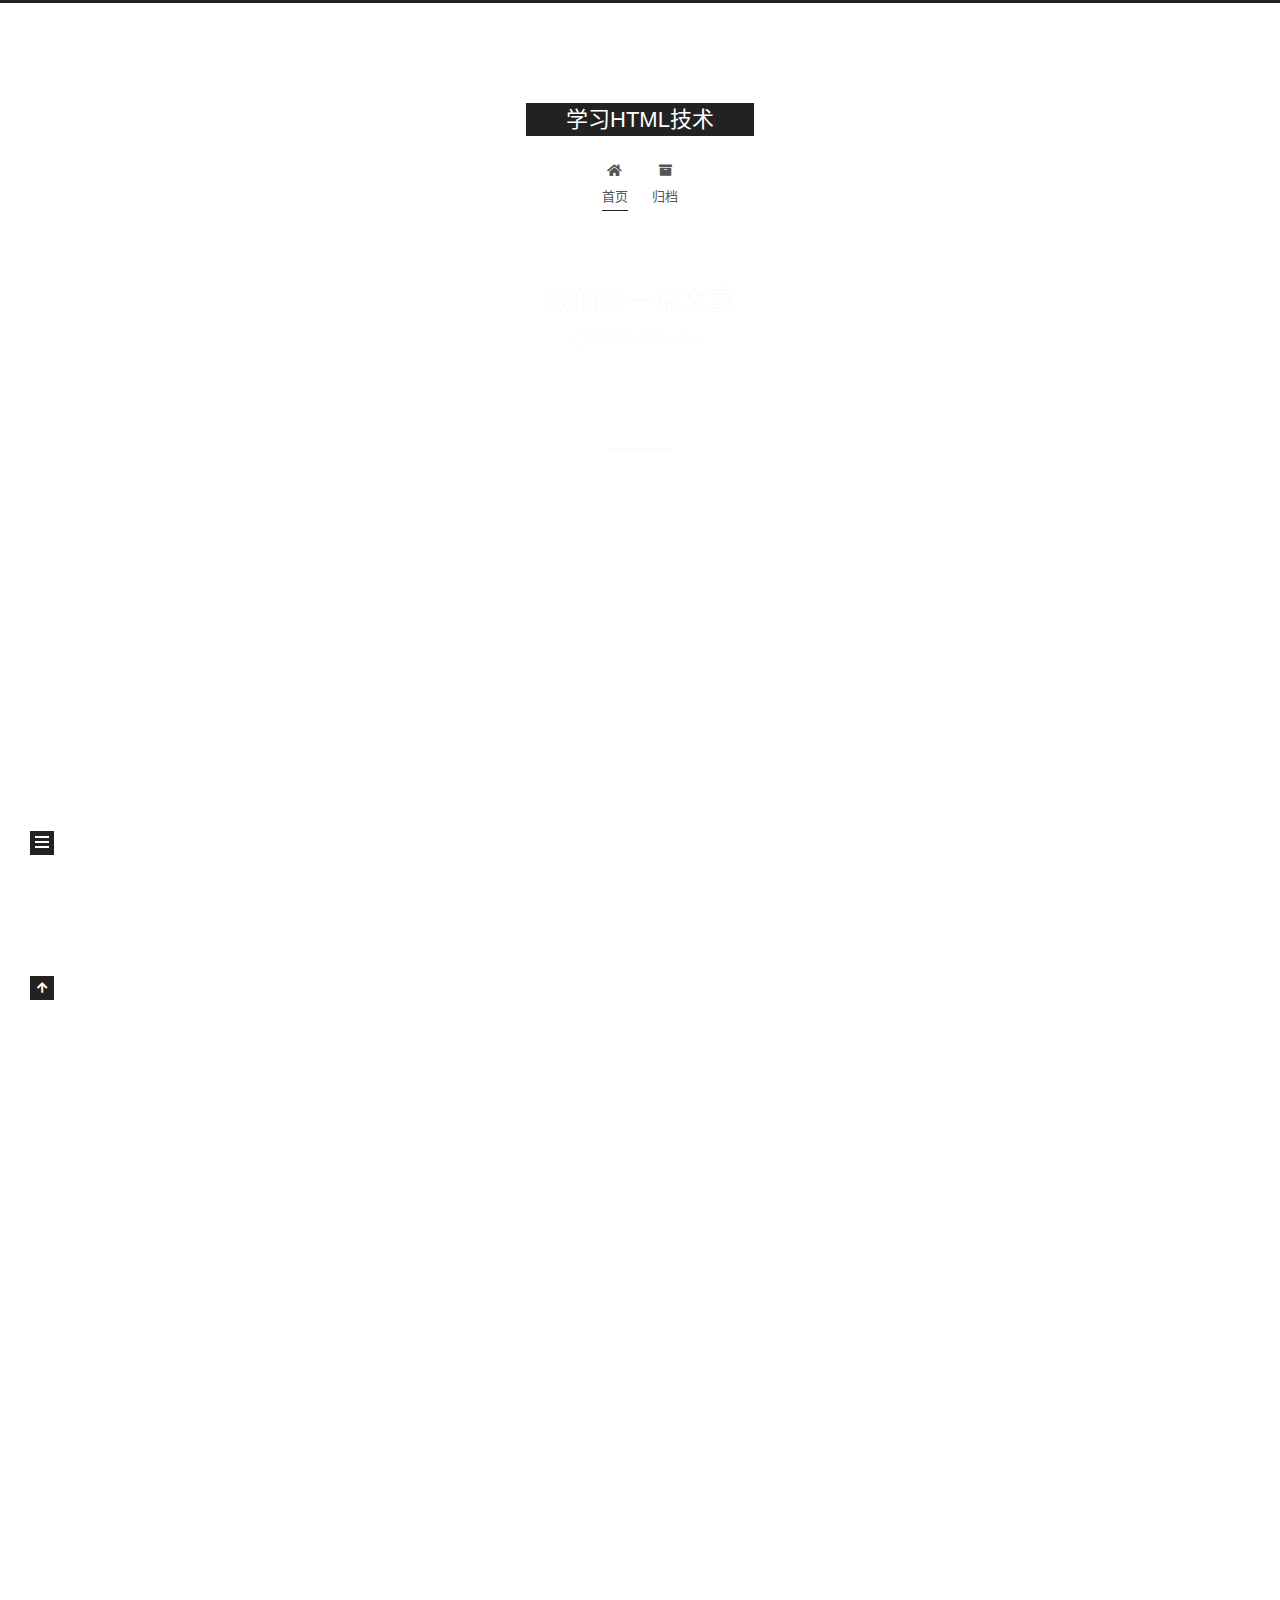
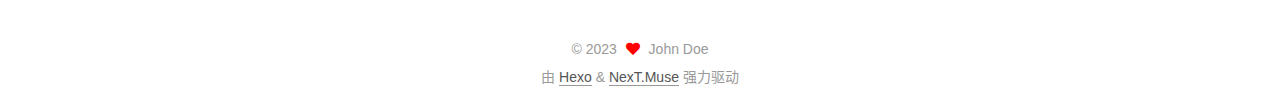
<file: index.html>
<!DOCTYPE html>
<html lang="zh-CN">
<head>
  <meta charset="UTF-8">
<meta name="viewport" content="width=device-width, initial-scale=1, maximum-scale=2">
<meta name="theme-color" content="#222">
<meta name="generator" content="Hexo 6.3.0">
  <link rel="apple-touch-icon" sizes="180x180" href="/images/apple-touch-icon-next.png">
  <link rel="icon" type="image/png" sizes="32x32" href="/images/favicon-32x32-next.png">
  <link rel="icon" type="image/png" sizes="16x16" href="/images/favicon-16x16-next.png">
  <link rel="mask-icon" href="/images/logo.svg" color="#222">

<link rel="stylesheet" href="/css/main.css">


<link rel="stylesheet" href="/lib/font-awesome/css/all.min.css">

<script id="hexo-configurations">
    var NexT = window.NexT || {};
    var CONFIG = {"hostname":"example.com","root":"/","scheme":"Muse","version":"7.8.0","exturl":false,"sidebar":{"position":"left","display":"post","padding":18,"offset":12,"onmobile":false},"copycode":{"enable":false,"show_result":false,"style":null},"back2top":{"enable":true,"sidebar":false,"scrollpercent":false},"bookmark":{"enable":false,"color":"#222","save":"auto"},"fancybox":false,"mediumzoom":false,"lazyload":false,"pangu":false,"comments":{"style":"tabs","active":null,"storage":true,"lazyload":false,"nav":null},"algolia":{"hits":{"per_page":10},"labels":{"input_placeholder":"Search for Posts","hits_empty":"We didn't find any results for the search: ${query}","hits_stats":"${hits} results found in ${time} ms"}},"localsearch":{"enable":false,"trigger":"auto","top_n_per_article":1,"unescape":false,"preload":false},"motion":{"enable":true,"async":false,"transition":{"post_block":"fadeIn","post_header":"slideDownIn","post_body":"slideDownIn","coll_header":"slideLeftIn","sidebar":"slideUpIn"}}};
  </script>

  <meta name="description" content="otaku">
<meta property="og:type" content="website">
<meta property="og:title" content="学习HTML技术">
<meta property="og:url" content="http://example.com/index.html">
<meta property="og:site_name" content="学习HTML技术">
<meta property="og:description" content="otaku">
<meta property="og:locale" content="zh_CN">
<meta property="article:author" content="John Doe">
<meta name="twitter:card" content="summary">

<link rel="canonical" href="http://example.com/">


<script id="page-configurations">
  // https://hexo.io/docs/variables.html
  CONFIG.page = {
    sidebar: "",
    isHome : true,
    isPost : false,
    lang   : 'zh-CN'
  };
</script>

  <title>学习HTML技术</title>
  






  <noscript>
  <style>
  .use-motion .brand,
  .use-motion .menu-item,
  .sidebar-inner,
  .use-motion .post-block,
  .use-motion .pagination,
  .use-motion .comments,
  .use-motion .post-header,
  .use-motion .post-body,
  .use-motion .collection-header { opacity: initial; }

  .use-motion .site-title,
  .use-motion .site-subtitle {
    opacity: initial;
    top: initial;
  }

  .use-motion .logo-line-before i { left: initial; }
  .use-motion .logo-line-after i { right: initial; }
  </style>
</noscript>

</head>

<body itemscope itemtype="http://schema.org/WebPage">
  <div class="container use-motion">
    <div class="headband"></div>

    <header class="header" itemscope itemtype="http://schema.org/WPHeader">
      <div class="header-inner"><div class="site-brand-container">
  <div class="site-nav-toggle">
    <div class="toggle" aria-label="切换导航栏">
      <span class="toggle-line toggle-line-first"></span>
      <span class="toggle-line toggle-line-middle"></span>
      <span class="toggle-line toggle-line-last"></span>
    </div>
  </div>

  <div class="site-meta">

    <a href="/" class="brand" rel="start">
      <span class="logo-line-before"><i></i></span>
      <h1 class="site-title">学习HTML技术</h1>
      <span class="logo-line-after"><i></i></span>
    </a>
  </div>

  <div class="site-nav-right">
    <div class="toggle popup-trigger">
    </div>
  </div>
</div>




<nav class="site-nav">
  <ul id="menu" class="main-menu menu">
        <li class="menu-item menu-item-home">

    <a href="/" rel="section"><i class="fa fa-home fa-fw"></i>首页</a>

  </li>
        <li class="menu-item menu-item-archives">

    <a href="/archives/" rel="section"><i class="fa fa-archive fa-fw"></i>归档</a>

  </li>
  </ul>
</nav>




</div>
    </header>

    
  <div class="back-to-top">
    <i class="fa fa-arrow-up"></i>
    <span>0%</span>
  </div>


    <main class="main">
      <div class="main-inner">
        <div class="content-wrap">
          

          <div class="content index posts-expand">
            
      
  
  
  <article itemscope itemtype="http://schema.org/Article" class="post-block" lang="zh-CN">
    <link itemprop="mainEntityOfPage" href="http://example.com/2023/10/11/%E6%88%91%E7%9A%84%E7%AC%AC%E4%B8%80%E7%AF%87%E6%96%87%E7%AB%A0/">

    <span hidden itemprop="author" itemscope itemtype="http://schema.org/Person">
      <meta itemprop="image" content="/images/avatar.gif">
      <meta itemprop="name" content="John Doe">
      <meta itemprop="description" content="otaku">
    </span>

    <span hidden itemprop="publisher" itemscope itemtype="http://schema.org/Organization">
      <meta itemprop="name" content="学习HTML技术">
    </span>
      <header class="post-header">
        <h2 class="post-title" itemprop="name headline">
          
            <a href="/2023/10/11/%E6%88%91%E7%9A%84%E7%AC%AC%E4%B8%80%E7%AF%87%E6%96%87%E7%AB%A0/" class="post-title-link" itemprop="url">我的第一篇文章</a>
        </h2>

        <div class="post-meta">
            <span class="post-meta-item">
              <span class="post-meta-item-icon">
                <i class="far fa-calendar"></i>
              </span>
              <span class="post-meta-item-text">发表于</span>

              <time title="创建时间：2023-10-11 00:49:36" itemprop="dateCreated datePublished" datetime="2023-10-11T00:49:36+08:00">2023-10-11</time>
            </span>

          

        </div>
      </header>

    
    
    
    <div class="post-body" itemprop="articleBody">

      
          
      
    </div>

    
    
    
      <footer class="post-footer">
        <div class="post-eof"></div>
      </footer>
  </article>
  
  
  

      
  
  
  <article itemscope itemtype="http://schema.org/Article" class="post-block" lang="zh-CN">
    <link itemprop="mainEntityOfPage" href="http://example.com/2023/10/10/hello-world/">

    <span hidden itemprop="author" itemscope itemtype="http://schema.org/Person">
      <meta itemprop="image" content="/images/avatar.gif">
      <meta itemprop="name" content="John Doe">
      <meta itemprop="description" content="otaku">
    </span>

    <span hidden itemprop="publisher" itemscope itemtype="http://schema.org/Organization">
      <meta itemprop="name" content="学习HTML技术">
    </span>
      <header class="post-header">
        <h2 class="post-title" itemprop="name headline">
          
            <a href="/2023/10/10/hello-world/" class="post-title-link" itemprop="url">Hello World</a>
        </h2>

        <div class="post-meta">
            <span class="post-meta-item">
              <span class="post-meta-item-icon">
                <i class="far fa-calendar"></i>
              </span>
              <span class="post-meta-item-text">发表于</span>

              <time title="创建时间：2023-10-10 18:17:44" itemprop="dateCreated datePublished" datetime="2023-10-10T18:17:44+08:00">2023-10-10</time>
            </span>

          

        </div>
      </header>

    
    
    
    <div class="post-body" itemprop="articleBody">

      
          <p>Welcome to <a target="_blank" rel="noopener" href="https://hexo.io/">Hexo</a>! This is your very first post. Check <a target="_blank" rel="noopener" href="https://hexo.io/docs/">documentation</a> for more info. If you get any problems when using Hexo, you can find the answer in <a target="_blank" rel="noopener" href="https://hexo.io/docs/troubleshooting.html">troubleshooting</a> or you can ask me on <a target="_blank" rel="noopener" href="https://github.com/hexojs/hexo/issues">GitHub</a>.</p>
<h2 id="Quick-Start"><a href="#Quick-Start" class="headerlink" title="Quick Start"></a>Quick Start</h2><h3 id="Create-a-new-post"><a href="#Create-a-new-post" class="headerlink" title="Create a new post"></a>Create a new post</h3><figure class="highlight bash"><table><tr><td class="gutter"><pre><span class="line">1</span><br></pre></td><td class="code"><pre><span class="line">$ hexo new <span class="string">&quot;My New Post&quot;</span></span><br></pre></td></tr></table></figure>

<p>More info: <a target="_blank" rel="noopener" href="https://hexo.io/docs/writing.html">Writing</a></p>
<h3 id="Run-server"><a href="#Run-server" class="headerlink" title="Run server"></a>Run server</h3><figure class="highlight bash"><table><tr><td class="gutter"><pre><span class="line">1</span><br></pre></td><td class="code"><pre><span class="line">$ hexo server</span><br></pre></td></tr></table></figure>

<p>More info: <a target="_blank" rel="noopener" href="https://hexo.io/docs/server.html">Server</a></p>
<h3 id="Generate-static-files"><a href="#Generate-static-files" class="headerlink" title="Generate static files"></a>Generate static files</h3><figure class="highlight bash"><table><tr><td class="gutter"><pre><span class="line">1</span><br></pre></td><td class="code"><pre><span class="line">$ hexo generate</span><br></pre></td></tr></table></figure>

<p>More info: <a target="_blank" rel="noopener" href="https://hexo.io/docs/generating.html">Generating</a></p>
<h3 id="Deploy-to-remote-sites"><a href="#Deploy-to-remote-sites" class="headerlink" title="Deploy to remote sites"></a>Deploy to remote sites</h3><figure class="highlight bash"><table><tr><td class="gutter"><pre><span class="line">1</span><br></pre></td><td class="code"><pre><span class="line">$ hexo deploy</span><br></pre></td></tr></table></figure>

<p>More info: <a target="_blank" rel="noopener" href="https://hexo.io/docs/one-command-deployment.html">Deployment</a></p>

      
    </div>

    
    
    
      <footer class="post-footer">
        <div class="post-eof"></div>
      </footer>
  </article>
  
  
  


  



          </div>
          

<script>
  window.addEventListener('tabs:register', () => {
    let { activeClass } = CONFIG.comments;
    if (CONFIG.comments.storage) {
      activeClass = localStorage.getItem('comments_active') || activeClass;
    }
    if (activeClass) {
      let activeTab = document.querySelector(`a[href="#comment-${activeClass}"]`);
      if (activeTab) {
        activeTab.click();
      }
    }
  });
  if (CONFIG.comments.storage) {
    window.addEventListener('tabs:click', event => {
      if (!event.target.matches('.tabs-comment .tab-content .tab-pane')) return;
      let commentClass = event.target.classList[1];
      localStorage.setItem('comments_active', commentClass);
    });
  }
</script>

        </div>
          
  
  <div class="toggle sidebar-toggle">
    <span class="toggle-line toggle-line-first"></span>
    <span class="toggle-line toggle-line-middle"></span>
    <span class="toggle-line toggle-line-last"></span>
  </div>

  <aside class="sidebar">
    <div class="sidebar-inner">

      <ul class="sidebar-nav motion-element">
        <li class="sidebar-nav-toc">
          文章目录
        </li>
        <li class="sidebar-nav-overview">
          站点概览
        </li>
      </ul>

      <!--noindex-->
      <div class="post-toc-wrap sidebar-panel">
      </div>
      <!--/noindex-->

      <div class="site-overview-wrap sidebar-panel">
        <div class="site-author motion-element" itemprop="author" itemscope itemtype="http://schema.org/Person">
  <p class="site-author-name" itemprop="name">John Doe</p>
  <div class="site-description" itemprop="description">otaku</div>
</div>
<div class="site-state-wrap motion-element">
  <nav class="site-state">
      <div class="site-state-item site-state-posts">
          <a href="/archives/">
        
          <span class="site-state-item-count">2</span>
          <span class="site-state-item-name">日志</span>
        </a>
      </div>
  </nav>
</div>



      </div>

    </div>
  </aside>
  <div id="sidebar-dimmer"></div>


      </div>
    </main>

    <footer class="footer">
      <div class="footer-inner">
        

        

<div class="copyright">
  
  &copy; 
  <span itemprop="copyrightYear">2023</span>
  <span class="with-love">
    <i class="fa fa-heart"></i>
  </span>
  <span class="author" itemprop="copyrightHolder">John Doe</span>
</div>
  <div class="powered-by">由 <a href="https://hexo.io/" class="theme-link" rel="noopener" target="_blank">Hexo</a> & <a href="https://muse.theme-next.org/" class="theme-link" rel="noopener" target="_blank">NexT.Muse</a> 强力驱动
  </div>

        








      </div>
    </footer>
  </div>

  
  <script src="/lib/anime.min.js"></script>
  <script src="/lib/velocity/velocity.min.js"></script>
  <script src="/lib/velocity/velocity.ui.min.js"></script>

<script src="/js/utils.js"></script>

<script src="/js/motion.js"></script>


<script src="/js/schemes/muse.js"></script>


<script src="/js/next-boot.js"></script>




  















  

  

</body>
</html>
</file>
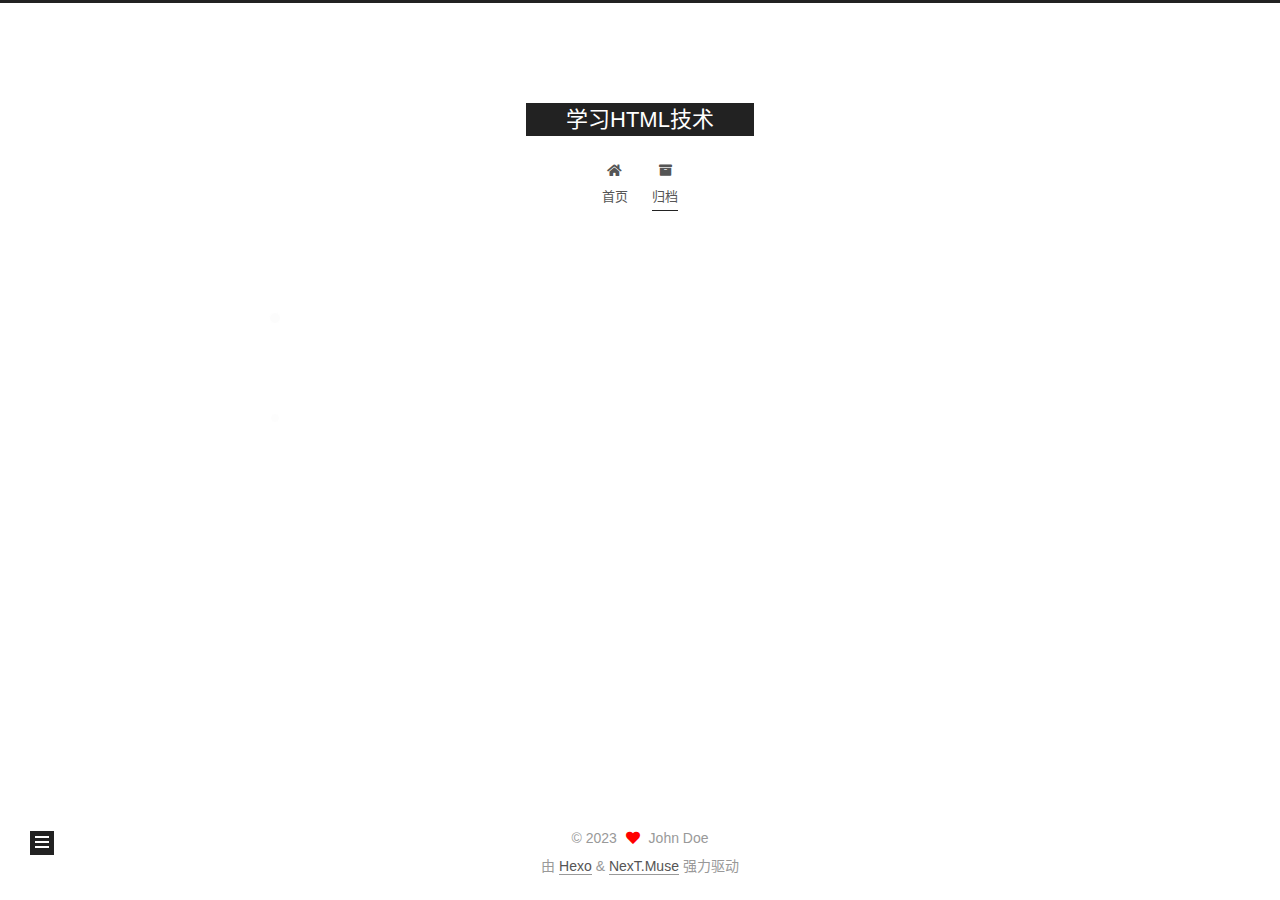
<file: archives/index.html>
<!DOCTYPE html>
<html lang="zh-CN">
<head>
  <meta charset="UTF-8">
<meta name="viewport" content="width=device-width, initial-scale=1, maximum-scale=2">
<meta name="theme-color" content="#222">
<meta name="generator" content="Hexo 6.3.0">
  <link rel="apple-touch-icon" sizes="180x180" href="/images/apple-touch-icon-next.png">
  <link rel="icon" type="image/png" sizes="32x32" href="/images/favicon-32x32-next.png">
  <link rel="icon" type="image/png" sizes="16x16" href="/images/favicon-16x16-next.png">
  <link rel="mask-icon" href="/images/logo.svg" color="#222">

<link rel="stylesheet" href="/css/main.css">


<link rel="stylesheet" href="/lib/font-awesome/css/all.min.css">

<script id="hexo-configurations">
    var NexT = window.NexT || {};
    var CONFIG = {"hostname":"example.com","root":"/","scheme":"Muse","version":"7.8.0","exturl":false,"sidebar":{"position":"left","display":"post","padding":18,"offset":12,"onmobile":false},"copycode":{"enable":false,"show_result":false,"style":null},"back2top":{"enable":true,"sidebar":false,"scrollpercent":false},"bookmark":{"enable":false,"color":"#222","save":"auto"},"fancybox":false,"mediumzoom":false,"lazyload":false,"pangu":false,"comments":{"style":"tabs","active":null,"storage":true,"lazyload":false,"nav":null},"algolia":{"hits":{"per_page":10},"labels":{"input_placeholder":"Search for Posts","hits_empty":"We didn't find any results for the search: ${query}","hits_stats":"${hits} results found in ${time} ms"}},"localsearch":{"enable":false,"trigger":"auto","top_n_per_article":1,"unescape":false,"preload":false},"motion":{"enable":true,"async":false,"transition":{"post_block":"fadeIn","post_header":"slideDownIn","post_body":"slideDownIn","coll_header":"slideLeftIn","sidebar":"slideUpIn"}}};
  </script>

  <meta name="description" content="otaku">
<meta property="og:type" content="website">
<meta property="og:title" content="学习HTML技术">
<meta property="og:url" content="http://example.com/archives/index.html">
<meta property="og:site_name" content="学习HTML技术">
<meta property="og:description" content="otaku">
<meta property="og:locale" content="zh_CN">
<meta property="article:author" content="John Doe">
<meta name="twitter:card" content="summary">

<link rel="canonical" href="http://example.com/archives/">


<script id="page-configurations">
  // https://hexo.io/docs/variables.html
  CONFIG.page = {
    sidebar: "",
    isHome : false,
    isPost : false,
    lang   : 'zh-CN'
  };
</script>

  <title>归档 | 学习HTML技术</title>
  






  <noscript>
  <style>
  .use-motion .brand,
  .use-motion .menu-item,
  .sidebar-inner,
  .use-motion .post-block,
  .use-motion .pagination,
  .use-motion .comments,
  .use-motion .post-header,
  .use-motion .post-body,
  .use-motion .collection-header { opacity: initial; }

  .use-motion .site-title,
  .use-motion .site-subtitle {
    opacity: initial;
    top: initial;
  }

  .use-motion .logo-line-before i { left: initial; }
  .use-motion .logo-line-after i { right: initial; }
  </style>
</noscript>

</head>

<body itemscope itemtype="http://schema.org/WebPage">
  <div class="container use-motion">
    <div class="headband"></div>

    <header class="header" itemscope itemtype="http://schema.org/WPHeader">
      <div class="header-inner"><div class="site-brand-container">
  <div class="site-nav-toggle">
    <div class="toggle" aria-label="切换导航栏">
      <span class="toggle-line toggle-line-first"></span>
      <span class="toggle-line toggle-line-middle"></span>
      <span class="toggle-line toggle-line-last"></span>
    </div>
  </div>

  <div class="site-meta">

    <a href="/" class="brand" rel="start">
      <span class="logo-line-before"><i></i></span>
      <h1 class="site-title">学习HTML技术</h1>
      <span class="logo-line-after"><i></i></span>
    </a>
  </div>

  <div class="site-nav-right">
    <div class="toggle popup-trigger">
    </div>
  </div>
</div>




<nav class="site-nav">
  <ul id="menu" class="main-menu menu">
        <li class="menu-item menu-item-home">

    <a href="/" rel="section"><i class="fa fa-home fa-fw"></i>首页</a>

  </li>
        <li class="menu-item menu-item-archives">

    <a href="/archives/" rel="section"><i class="fa fa-archive fa-fw"></i>归档</a>

  </li>
  </ul>
</nav>




</div>
    </header>

    
  <div class="back-to-top">
    <i class="fa fa-arrow-up"></i>
    <span>0%</span>
  </div>


    <main class="main">
      <div class="main-inner">
        <div class="content-wrap">
          

          <div class="content archive">
            

  
  
  
  <div class="post-block">
    <div class="posts-collapse">
      <div class="collection-title">
        <span class="collection-header">嗯..! 目前共计 1 篇日志。 继续努力。</span>
      </div>

      
    <div class="collection-year">
      <span class="collection-header">2023</span>
    </div>

  <article itemscope itemtype="http://schema.org/Article">
    <header class="post-header">

      <div class="post-meta">
        <time itemprop="dateCreated"
              datetime="2023-10-10T18:17:44+08:00"
              content="2023-10-10">
          10-10
        </time>
      </div>

      <div class="post-title">
          <a class="post-title-link" href="/2023/10/10/hello-world/" itemprop="url">
            <span itemprop="name">Hello World</span>
          </a>
      </div>

    </header>
  </article>


    </div>
  </div>
  
  
  

  



          </div>
          

<script>
  window.addEventListener('tabs:register', () => {
    let { activeClass } = CONFIG.comments;
    if (CONFIG.comments.storage) {
      activeClass = localStorage.getItem('comments_active') || activeClass;
    }
    if (activeClass) {
      let activeTab = document.querySelector(`a[href="#comment-${activeClass}"]`);
      if (activeTab) {
        activeTab.click();
      }
    }
  });
  if (CONFIG.comments.storage) {
    window.addEventListener('tabs:click', event => {
      if (!event.target.matches('.tabs-comment .tab-content .tab-pane')) return;
      let commentClass = event.target.classList[1];
      localStorage.setItem('comments_active', commentClass);
    });
  }
</script>

        </div>
          
  
  <div class="toggle sidebar-toggle">
    <span class="toggle-line toggle-line-first"></span>
    <span class="toggle-line toggle-line-middle"></span>
    <span class="toggle-line toggle-line-last"></span>
  </div>

  <aside class="sidebar">
    <div class="sidebar-inner">

      <ul class="sidebar-nav motion-element">
        <li class="sidebar-nav-toc">
          文章目录
        </li>
        <li class="sidebar-nav-overview">
          站点概览
        </li>
      </ul>

      <!--noindex-->
      <div class="post-toc-wrap sidebar-panel">
      </div>
      <!--/noindex-->

      <div class="site-overview-wrap sidebar-panel">
        <div class="site-author motion-element" itemprop="author" itemscope itemtype="http://schema.org/Person">
  <p class="site-author-name" itemprop="name">John Doe</p>
  <div class="site-description" itemprop="description">otaku</div>
</div>
<div class="site-state-wrap motion-element">
  <nav class="site-state">
      <div class="site-state-item site-state-posts">
          <a href="/archives/">
        
          <span class="site-state-item-count">1</span>
          <span class="site-state-item-name">日志</span>
        </a>
      </div>
  </nav>
</div>



      </div>

    </div>
  </aside>
  <div id="sidebar-dimmer"></div>


      </div>
    </main>

    <footer class="footer">
      <div class="footer-inner">
        

        

<div class="copyright">
  
  &copy; 
  <span itemprop="copyrightYear">2023</span>
  <span class="with-love">
    <i class="fa fa-heart"></i>
  </span>
  <span class="author" itemprop="copyrightHolder">John Doe</span>
</div>
  <div class="powered-by">由 <a href="https://hexo.io/" class="theme-link" rel="noopener" target="_blank">Hexo</a> & <a href="https://muse.theme-next.org/" class="theme-link" rel="noopener" target="_blank">NexT.Muse</a> 强力驱动
  </div>

        








      </div>
    </footer>
  </div>

  
  <script src="/lib/anime.min.js"></script>
  <script src="/lib/velocity/velocity.min.js"></script>
  <script src="/lib/velocity/velocity.ui.min.js"></script>

<script src="/js/utils.js"></script>

<script src="/js/motion.js"></script>


<script src="/js/schemes/muse.js"></script>


<script src="/js/next-boot.js"></script>




  















  

  

</body>
</html>
</file>
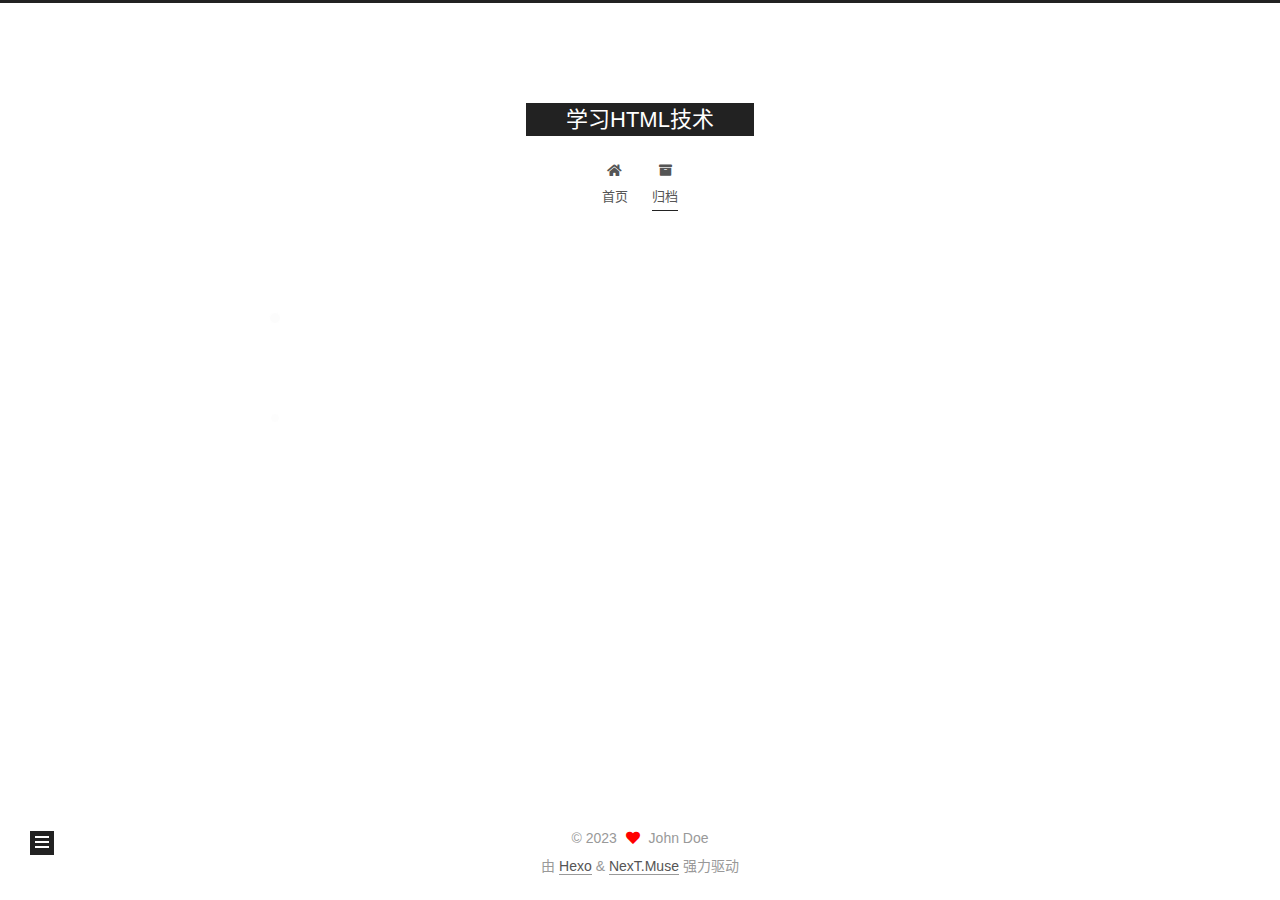
<file: archives/2023/index.html>
<!DOCTYPE html>
<html lang="zh-CN">
<head>
  <meta charset="UTF-8">
<meta name="viewport" content="width=device-width, initial-scale=1, maximum-scale=2">
<meta name="theme-color" content="#222">
<meta name="generator" content="Hexo 6.3.0">
  <link rel="apple-touch-icon" sizes="180x180" href="/images/apple-touch-icon-next.png">
  <link rel="icon" type="image/png" sizes="32x32" href="/images/favicon-32x32-next.png">
  <link rel="icon" type="image/png" sizes="16x16" href="/images/favicon-16x16-next.png">
  <link rel="mask-icon" href="/images/logo.svg" color="#222">

<link rel="stylesheet" href="/css/main.css">


<link rel="stylesheet" href="/lib/font-awesome/css/all.min.css">

<script id="hexo-configurations">
    var NexT = window.NexT || {};
    var CONFIG = {"hostname":"example.com","root":"/","scheme":"Muse","version":"7.8.0","exturl":false,"sidebar":{"position":"left","display":"post","padding":18,"offset":12,"onmobile":false},"copycode":{"enable":false,"show_result":false,"style":null},"back2top":{"enable":true,"sidebar":false,"scrollpercent":false},"bookmark":{"enable":false,"color":"#222","save":"auto"},"fancybox":false,"mediumzoom":false,"lazyload":false,"pangu":false,"comments":{"style":"tabs","active":null,"storage":true,"lazyload":false,"nav":null},"algolia":{"hits":{"per_page":10},"labels":{"input_placeholder":"Search for Posts","hits_empty":"We didn't find any results for the search: ${query}","hits_stats":"${hits} results found in ${time} ms"}},"localsearch":{"enable":false,"trigger":"auto","top_n_per_article":1,"unescape":false,"preload":false},"motion":{"enable":true,"async":false,"transition":{"post_block":"fadeIn","post_header":"slideDownIn","post_body":"slideDownIn","coll_header":"slideLeftIn","sidebar":"slideUpIn"}}};
  </script>

  <meta name="description" content="otaku">
<meta property="og:type" content="website">
<meta property="og:title" content="学习HTML技术">
<meta property="og:url" content="http://example.com/archives/2023/index.html">
<meta property="og:site_name" content="学习HTML技术">
<meta property="og:description" content="otaku">
<meta property="og:locale" content="zh_CN">
<meta property="article:author" content="John Doe">
<meta name="twitter:card" content="summary">

<link rel="canonical" href="http://example.com/archives/2023/">


<script id="page-configurations">
  // https://hexo.io/docs/variables.html
  CONFIG.page = {
    sidebar: "",
    isHome : false,
    isPost : false,
    lang   : 'zh-CN'
  };
</script>

  <title>归档 | 学习HTML技术</title>
  






  <noscript>
  <style>
  .use-motion .brand,
  .use-motion .menu-item,
  .sidebar-inner,
  .use-motion .post-block,
  .use-motion .pagination,
  .use-motion .comments,
  .use-motion .post-header,
  .use-motion .post-body,
  .use-motion .collection-header { opacity: initial; }

  .use-motion .site-title,
  .use-motion .site-subtitle {
    opacity: initial;
    top: initial;
  }

  .use-motion .logo-line-before i { left: initial; }
  .use-motion .logo-line-after i { right: initial; }
  </style>
</noscript>

</head>

<body itemscope itemtype="http://schema.org/WebPage">
  <div class="container use-motion">
    <div class="headband"></div>

    <header class="header" itemscope itemtype="http://schema.org/WPHeader">
      <div class="header-inner"><div class="site-brand-container">
  <div class="site-nav-toggle">
    <div class="toggle" aria-label="切换导航栏">
      <span class="toggle-line toggle-line-first"></span>
      <span class="toggle-line toggle-line-middle"></span>
      <span class="toggle-line toggle-line-last"></span>
    </div>
  </div>

  <div class="site-meta">

    <a href="/" class="brand" rel="start">
      <span class="logo-line-before"><i></i></span>
      <h1 class="site-title">学习HTML技术</h1>
      <span class="logo-line-after"><i></i></span>
    </a>
  </div>

  <div class="site-nav-right">
    <div class="toggle popup-trigger">
    </div>
  </div>
</div>




<nav class="site-nav">
  <ul id="menu" class="main-menu menu">
        <li class="menu-item menu-item-home">

    <a href="/" rel="section"><i class="fa fa-home fa-fw"></i>首页</a>

  </li>
        <li class="menu-item menu-item-archives">

    <a href="/archives/" rel="section"><i class="fa fa-archive fa-fw"></i>归档</a>

  </li>
  </ul>
</nav>




</div>
    </header>

    
  <div class="back-to-top">
    <i class="fa fa-arrow-up"></i>
    <span>0%</span>
  </div>


    <main class="main">
      <div class="main-inner">
        <div class="content-wrap">
          

          <div class="content archive">
            

  
  
  
  <div class="post-block">
    <div class="posts-collapse">
      <div class="collection-title">
        <span class="collection-header">嗯..! 目前共计 2 篇日志。 继续努力。</span>
      </div>

      
    <div class="collection-year">
      <span class="collection-header">2023</span>
    </div>

  <article itemscope itemtype="http://schema.org/Article">
    <header class="post-header">

      <div class="post-meta">
        <time itemprop="dateCreated"
              datetime="2023-10-11T00:49:36+08:00"
              content="2023-10-11">
          10-11
        </time>
      </div>

      <div class="post-title">
          <a class="post-title-link" href="/2023/10/11/%E6%88%91%E7%9A%84%E7%AC%AC%E4%B8%80%E7%AF%87%E6%96%87%E7%AB%A0/" itemprop="url">
            <span itemprop="name">我的第一篇文章</span>
          </a>
      </div>

    </header>
  </article>

  <article itemscope itemtype="http://schema.org/Article">
    <header class="post-header">

      <div class="post-meta">
        <time itemprop="dateCreated"
              datetime="2023-10-10T18:17:44+08:00"
              content="2023-10-10">
          10-10
        </time>
      </div>

      <div class="post-title">
          <a class="post-title-link" href="/2023/10/10/hello-world/" itemprop="url">
            <span itemprop="name">Hello World</span>
          </a>
      </div>

    </header>
  </article>


    </div>
  </div>
  
  
  

  



          </div>
          

<script>
  window.addEventListener('tabs:register', () => {
    let { activeClass } = CONFIG.comments;
    if (CONFIG.comments.storage) {
      activeClass = localStorage.getItem('comments_active') || activeClass;
    }
    if (activeClass) {
      let activeTab = document.querySelector(`a[href="#comment-${activeClass}"]`);
      if (activeTab) {
        activeTab.click();
      }
    }
  });
  if (CONFIG.comments.storage) {
    window.addEventListener('tabs:click', event => {
      if (!event.target.matches('.tabs-comment .tab-content .tab-pane')) return;
      let commentClass = event.target.classList[1];
      localStorage.setItem('comments_active', commentClass);
    });
  }
</script>

        </div>
          
  
  <div class="toggle sidebar-toggle">
    <span class="toggle-line toggle-line-first"></span>
    <span class="toggle-line toggle-line-middle"></span>
    <span class="toggle-line toggle-line-last"></span>
  </div>

  <aside class="sidebar">
    <div class="sidebar-inner">

      <ul class="sidebar-nav motion-element">
        <li class="sidebar-nav-toc">
          文章目录
        </li>
        <li class="sidebar-nav-overview">
          站点概览
        </li>
      </ul>

      <!--noindex-->
      <div class="post-toc-wrap sidebar-panel">
      </div>
      <!--/noindex-->

      <div class="site-overview-wrap sidebar-panel">
        <div class="site-author motion-element" itemprop="author" itemscope itemtype="http://schema.org/Person">
  <p class="site-author-name" itemprop="name">John Doe</p>
  <div class="site-description" itemprop="description">otaku</div>
</div>
<div class="site-state-wrap motion-element">
  <nav class="site-state">
      <div class="site-state-item site-state-posts">
          <a href="/archives/">
        
          <span class="site-state-item-count">2</span>
          <span class="site-state-item-name">日志</span>
        </a>
      </div>
  </nav>
</div>



      </div>

    </div>
  </aside>
  <div id="sidebar-dimmer"></div>


      </div>
    </main>

    <footer class="footer">
      <div class="footer-inner">
        

        

<div class="copyright">
  
  &copy; 
  <span itemprop="copyrightYear">2023</span>
  <span class="with-love">
    <i class="fa fa-heart"></i>
  </span>
  <span class="author" itemprop="copyrightHolder">John Doe</span>
</div>
  <div class="powered-by">由 <a href="https://hexo.io/" class="theme-link" rel="noopener" target="_blank">Hexo</a> & <a href="https://muse.theme-next.org/" class="theme-link" rel="noopener" target="_blank">NexT.Muse</a> 强力驱动
  </div>

        








      </div>
    </footer>
  </div>

  
  <script src="/lib/anime.min.js"></script>
  <script src="/lib/velocity/velocity.min.js"></script>
  <script src="/lib/velocity/velocity.ui.min.js"></script>

<script src="/js/utils.js"></script>

<script src="/js/motion.js"></script>


<script src="/js/schemes/muse.js"></script>


<script src="/js/next-boot.js"></script>




  















  

  

</body>
</html>
</file>
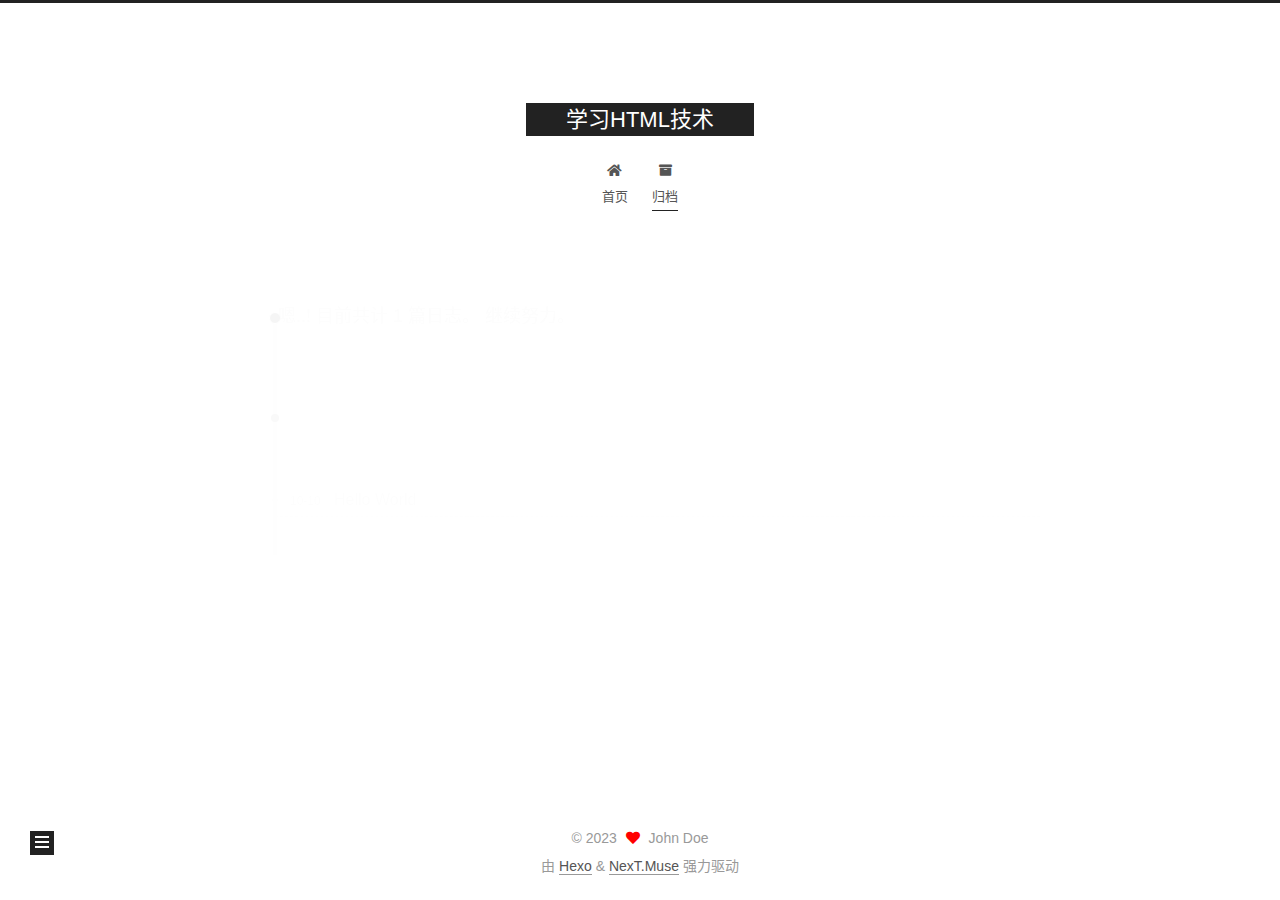
<file: archives/2023/10/index.html>
<!DOCTYPE html>
<html lang="zh-CN">
<head>
  <meta charset="UTF-8">
<meta name="viewport" content="width=device-width, initial-scale=1, maximum-scale=2">
<meta name="theme-color" content="#222">
<meta name="generator" content="Hexo 6.3.0">
  <link rel="apple-touch-icon" sizes="180x180" href="/images/apple-touch-icon-next.png">
  <link rel="icon" type="image/png" sizes="32x32" href="/images/favicon-32x32-next.png">
  <link rel="icon" type="image/png" sizes="16x16" href="/images/favicon-16x16-next.png">
  <link rel="mask-icon" href="/images/logo.svg" color="#222">

<link rel="stylesheet" href="/css/main.css">


<link rel="stylesheet" href="/lib/font-awesome/css/all.min.css">

<script id="hexo-configurations">
    var NexT = window.NexT || {};
    var CONFIG = {"hostname":"example.com","root":"/","scheme":"Muse","version":"7.8.0","exturl":false,"sidebar":{"position":"left","display":"post","padding":18,"offset":12,"onmobile":false},"copycode":{"enable":false,"show_result":false,"style":null},"back2top":{"enable":true,"sidebar":false,"scrollpercent":false},"bookmark":{"enable":false,"color":"#222","save":"auto"},"fancybox":false,"mediumzoom":false,"lazyload":false,"pangu":false,"comments":{"style":"tabs","active":null,"storage":true,"lazyload":false,"nav":null},"algolia":{"hits":{"per_page":10},"labels":{"input_placeholder":"Search for Posts","hits_empty":"We didn't find any results for the search: ${query}","hits_stats":"${hits} results found in ${time} ms"}},"localsearch":{"enable":false,"trigger":"auto","top_n_per_article":1,"unescape":false,"preload":false},"motion":{"enable":true,"async":false,"transition":{"post_block":"fadeIn","post_header":"slideDownIn","post_body":"slideDownIn","coll_header":"slideLeftIn","sidebar":"slideUpIn"}}};
  </script>

  <meta name="description" content="otaku">
<meta property="og:type" content="website">
<meta property="og:title" content="学习HTML技术">
<meta property="og:url" content="http://example.com/archives/2023/10/index.html">
<meta property="og:site_name" content="学习HTML技术">
<meta property="og:description" content="otaku">
<meta property="og:locale" content="zh_CN">
<meta property="article:author" content="John Doe">
<meta name="twitter:card" content="summary">

<link rel="canonical" href="http://example.com/archives/2023/10/">


<script id="page-configurations">
  // https://hexo.io/docs/variables.html
  CONFIG.page = {
    sidebar: "",
    isHome : false,
    isPost : false,
    lang   : 'zh-CN'
  };
</script>

  <title>归档 | 学习HTML技术</title>
  






  <noscript>
  <style>
  .use-motion .brand,
  .use-motion .menu-item,
  .sidebar-inner,
  .use-motion .post-block,
  .use-motion .pagination,
  .use-motion .comments,
  .use-motion .post-header,
  .use-motion .post-body,
  .use-motion .collection-header { opacity: initial; }

  .use-motion .site-title,
  .use-motion .site-subtitle {
    opacity: initial;
    top: initial;
  }

  .use-motion .logo-line-before i { left: initial; }
  .use-motion .logo-line-after i { right: initial; }
  </style>
</noscript>

</head>

<body itemscope itemtype="http://schema.org/WebPage">
  <div class="container use-motion">
    <div class="headband"></div>

    <header class="header" itemscope itemtype="http://schema.org/WPHeader">
      <div class="header-inner"><div class="site-brand-container">
  <div class="site-nav-toggle">
    <div class="toggle" aria-label="切换导航栏">
      <span class="toggle-line toggle-line-first"></span>
      <span class="toggle-line toggle-line-middle"></span>
      <span class="toggle-line toggle-line-last"></span>
    </div>
  </div>

  <div class="site-meta">

    <a href="/" class="brand" rel="start">
      <span class="logo-line-before"><i></i></span>
      <h1 class="site-title">学习HTML技术</h1>
      <span class="logo-line-after"><i></i></span>
    </a>
  </div>

  <div class="site-nav-right">
    <div class="toggle popup-trigger">
    </div>
  </div>
</div>




<nav class="site-nav">
  <ul id="menu" class="main-menu menu">
        <li class="menu-item menu-item-home">

    <a href="/" rel="section"><i class="fa fa-home fa-fw"></i>首页</a>

  </li>
        <li class="menu-item menu-item-archives">

    <a href="/archives/" rel="section"><i class="fa fa-archive fa-fw"></i>归档</a>

  </li>
  </ul>
</nav>




</div>
    </header>

    
  <div class="back-to-top">
    <i class="fa fa-arrow-up"></i>
    <span>0%</span>
  </div>


    <main class="main">
      <div class="main-inner">
        <div class="content-wrap">
          

          <div class="content archive">
            

  
  
  
  <div class="post-block">
    <div class="posts-collapse">
      <div class="collection-title">
        <span class="collection-header">嗯..! 目前共计 1 篇日志。 继续努力。</span>
      </div>

      
    <div class="collection-year">
      <span class="collection-header">2023</span>
    </div>

  <article itemscope itemtype="http://schema.org/Article">
    <header class="post-header">

      <div class="post-meta">
        <time itemprop="dateCreated"
              datetime="2023-10-10T18:17:44+08:00"
              content="2023-10-10">
          10-10
        </time>
      </div>

      <div class="post-title">
          <a class="post-title-link" href="/2023/10/10/hello-world/" itemprop="url">
            <span itemprop="name">Hello World</span>
          </a>
      </div>

    </header>
  </article>


    </div>
  </div>
  
  
  

  



          </div>
          

<script>
  window.addEventListener('tabs:register', () => {
    let { activeClass } = CONFIG.comments;
    if (CONFIG.comments.storage) {
      activeClass = localStorage.getItem('comments_active') || activeClass;
    }
    if (activeClass) {
      let activeTab = document.querySelector(`a[href="#comment-${activeClass}"]`);
      if (activeTab) {
        activeTab.click();
      }
    }
  });
  if (CONFIG.comments.storage) {
    window.addEventListener('tabs:click', event => {
      if (!event.target.matches('.tabs-comment .tab-content .tab-pane')) return;
      let commentClass = event.target.classList[1];
      localStorage.setItem('comments_active', commentClass);
    });
  }
</script>

        </div>
          
  
  <div class="toggle sidebar-toggle">
    <span class="toggle-line toggle-line-first"></span>
    <span class="toggle-line toggle-line-middle"></span>
    <span class="toggle-line toggle-line-last"></span>
  </div>

  <aside class="sidebar">
    <div class="sidebar-inner">

      <ul class="sidebar-nav motion-element">
        <li class="sidebar-nav-toc">
          文章目录
        </li>
        <li class="sidebar-nav-overview">
          站点概览
        </li>
      </ul>

      <!--noindex-->
      <div class="post-toc-wrap sidebar-panel">
      </div>
      <!--/noindex-->

      <div class="site-overview-wrap sidebar-panel">
        <div class="site-author motion-element" itemprop="author" itemscope itemtype="http://schema.org/Person">
  <p class="site-author-name" itemprop="name">John Doe</p>
  <div class="site-description" itemprop="description">otaku</div>
</div>
<div class="site-state-wrap motion-element">
  <nav class="site-state">
      <div class="site-state-item site-state-posts">
          <a href="/archives/">
        
          <span class="site-state-item-count">1</span>
          <span class="site-state-item-name">日志</span>
        </a>
      </div>
  </nav>
</div>



      </div>

    </div>
  </aside>
  <div id="sidebar-dimmer"></div>


      </div>
    </main>

    <footer class="footer">
      <div class="footer-inner">
        

        

<div class="copyright">
  
  &copy; 
  <span itemprop="copyrightYear">2023</span>
  <span class="with-love">
    <i class="fa fa-heart"></i>
  </span>
  <span class="author" itemprop="copyrightHolder">John Doe</span>
</div>
  <div class="powered-by">由 <a href="https://hexo.io/" class="theme-link" rel="noopener" target="_blank">Hexo</a> & <a href="https://muse.theme-next.org/" class="theme-link" rel="noopener" target="_blank">NexT.Muse</a> 强力驱动
  </div>

        








      </div>
    </footer>
  </div>

  
  <script src="/lib/anime.min.js"></script>
  <script src="/lib/velocity/velocity.min.js"></script>
  <script src="/lib/velocity/velocity.ui.min.js"></script>

<script src="/js/utils.js"></script>

<script src="/js/motion.js"></script>


<script src="/js/schemes/muse.js"></script>


<script src="/js/next-boot.js"></script>




  















  

  

</body>
</html>
</file>
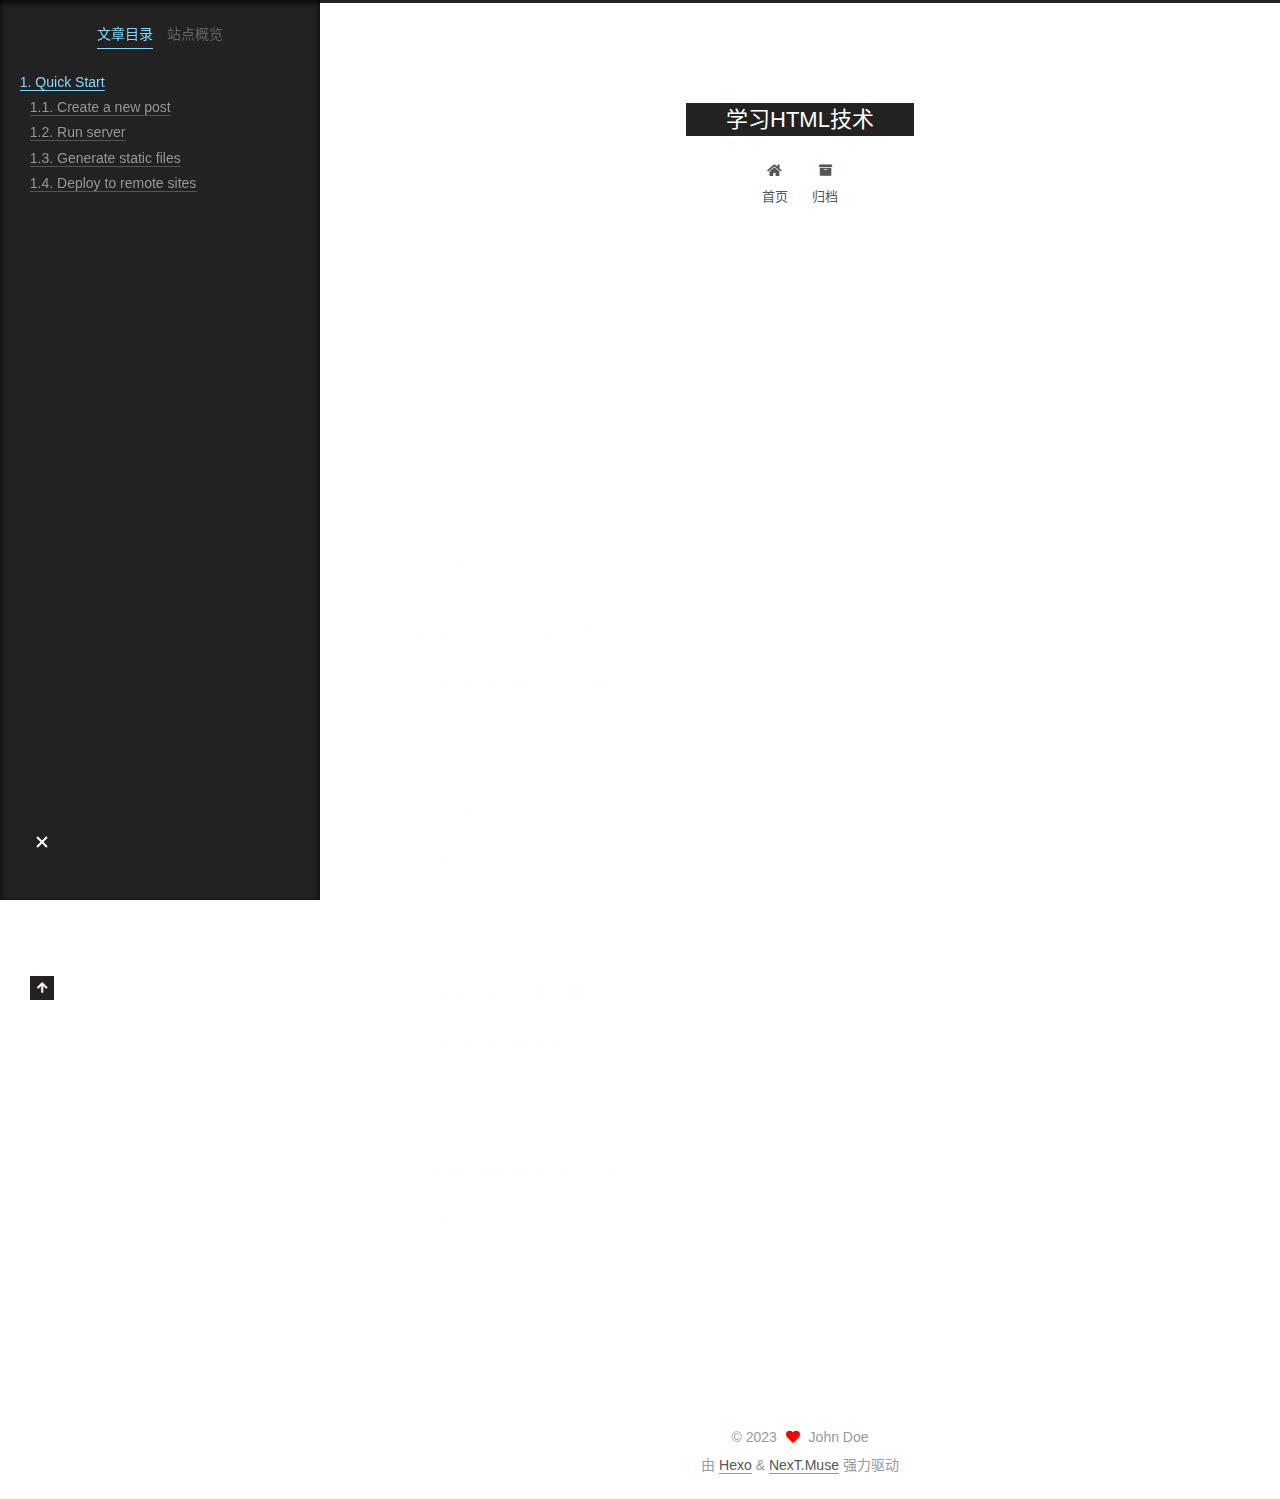
<file: 2023/10/10/hello-world/index.html>
<!DOCTYPE html>
<html lang="zh-CN">
<head>
  <meta charset="UTF-8">
<meta name="viewport" content="width=device-width, initial-scale=1, maximum-scale=2">
<meta name="theme-color" content="#222">
<meta name="generator" content="Hexo 6.3.0">
  <link rel="apple-touch-icon" sizes="180x180" href="/images/apple-touch-icon-next.png">
  <link rel="icon" type="image/png" sizes="32x32" href="/images/favicon-32x32-next.png">
  <link rel="icon" type="image/png" sizes="16x16" href="/images/favicon-16x16-next.png">
  <link rel="mask-icon" href="/images/logo.svg" color="#222">

<link rel="stylesheet" href="/css/main.css">


<link rel="stylesheet" href="/lib/font-awesome/css/all.min.css">

<script id="hexo-configurations">
    var NexT = window.NexT || {};
    var CONFIG = {"hostname":"example.com","root":"/","scheme":"Muse","version":"7.8.0","exturl":false,"sidebar":{"position":"left","display":"post","padding":18,"offset":12,"onmobile":false},"copycode":{"enable":false,"show_result":false,"style":null},"back2top":{"enable":true,"sidebar":false,"scrollpercent":false},"bookmark":{"enable":false,"color":"#222","save":"auto"},"fancybox":false,"mediumzoom":false,"lazyload":false,"pangu":false,"comments":{"style":"tabs","active":null,"storage":true,"lazyload":false,"nav":null},"algolia":{"hits":{"per_page":10},"labels":{"input_placeholder":"Search for Posts","hits_empty":"We didn't find any results for the search: ${query}","hits_stats":"${hits} results found in ${time} ms"}},"localsearch":{"enable":false,"trigger":"auto","top_n_per_article":1,"unescape":false,"preload":false},"motion":{"enable":true,"async":false,"transition":{"post_block":"fadeIn","post_header":"slideDownIn","post_body":"slideDownIn","coll_header":"slideLeftIn","sidebar":"slideUpIn"}}};
  </script>

  <meta name="description" content="Welcome to Hexo! This is your very first post. Check documentation for more info. If you get any problems when using Hexo, you can find the answer in troubleshooting or you can ask me on GitHub. Quick">
<meta property="og:type" content="article">
<meta property="og:title" content="Hello World">
<meta property="og:url" content="http://example.com/2023/10/10/hello-world/index.html">
<meta property="og:site_name" content="学习HTML技术">
<meta property="og:description" content="Welcome to Hexo! This is your very first post. Check documentation for more info. If you get any problems when using Hexo, you can find the answer in troubleshooting or you can ask me on GitHub. Quick">
<meta property="og:locale" content="zh_CN">
<meta property="article:published_time" content="2023-10-10T10:17:44.929Z">
<meta property="article:modified_time" content="2023-10-10T10:17:44.929Z">
<meta property="article:author" content="John Doe">
<meta name="twitter:card" content="summary">

<link rel="canonical" href="http://example.com/2023/10/10/hello-world/">


<script id="page-configurations">
  // https://hexo.io/docs/variables.html
  CONFIG.page = {
    sidebar: "",
    isHome : false,
    isPost : true,
    lang   : 'zh-CN'
  };
</script>

  <title>Hello World | 学习HTML技术</title>
  






  <noscript>
  <style>
  .use-motion .brand,
  .use-motion .menu-item,
  .sidebar-inner,
  .use-motion .post-block,
  .use-motion .pagination,
  .use-motion .comments,
  .use-motion .post-header,
  .use-motion .post-body,
  .use-motion .collection-header { opacity: initial; }

  .use-motion .site-title,
  .use-motion .site-subtitle {
    opacity: initial;
    top: initial;
  }

  .use-motion .logo-line-before i { left: initial; }
  .use-motion .logo-line-after i { right: initial; }
  </style>
</noscript>

</head>

<body itemscope itemtype="http://schema.org/WebPage">
  <div class="container use-motion">
    <div class="headband"></div>

    <header class="header" itemscope itemtype="http://schema.org/WPHeader">
      <div class="header-inner"><div class="site-brand-container">
  <div class="site-nav-toggle">
    <div class="toggle" aria-label="切换导航栏">
      <span class="toggle-line toggle-line-first"></span>
      <span class="toggle-line toggle-line-middle"></span>
      <span class="toggle-line toggle-line-last"></span>
    </div>
  </div>

  <div class="site-meta">

    <a href="/" class="brand" rel="start">
      <span class="logo-line-before"><i></i></span>
      <h1 class="site-title">学习HTML技术</h1>
      <span class="logo-line-after"><i></i></span>
    </a>
  </div>

  <div class="site-nav-right">
    <div class="toggle popup-trigger">
    </div>
  </div>
</div>




<nav class="site-nav">
  <ul id="menu" class="main-menu menu">
        <li class="menu-item menu-item-home">

    <a href="/" rel="section"><i class="fa fa-home fa-fw"></i>首页</a>

  </li>
        <li class="menu-item menu-item-archives">

    <a href="/archives/" rel="section"><i class="fa fa-archive fa-fw"></i>归档</a>

  </li>
  </ul>
</nav>




</div>
    </header>

    
  <div class="back-to-top">
    <i class="fa fa-arrow-up"></i>
    <span>0%</span>
  </div>


    <main class="main">
      <div class="main-inner">
        <div class="content-wrap">
          

          <div class="content post posts-expand">
            

    
  
  
  <article itemscope itemtype="http://schema.org/Article" class="post-block" lang="zh-CN">
    <link itemprop="mainEntityOfPage" href="http://example.com/2023/10/10/hello-world/">

    <span hidden itemprop="author" itemscope itemtype="http://schema.org/Person">
      <meta itemprop="image" content="/images/avatar.gif">
      <meta itemprop="name" content="John Doe">
      <meta itemprop="description" content="otaku">
    </span>

    <span hidden itemprop="publisher" itemscope itemtype="http://schema.org/Organization">
      <meta itemprop="name" content="学习HTML技术">
    </span>
      <header class="post-header">
        <h1 class="post-title" itemprop="name headline">
          Hello World
        </h1>

        <div class="post-meta">
            <span class="post-meta-item">
              <span class="post-meta-item-icon">
                <i class="far fa-calendar"></i>
              </span>
              <span class="post-meta-item-text">发表于</span>

              <time title="创建时间：2023-10-10 18:17:44" itemprop="dateCreated datePublished" datetime="2023-10-10T18:17:44+08:00">2023-10-10</time>
            </span>

          

        </div>
      </header>

    
    
    
    <div class="post-body" itemprop="articleBody">

      
        <p>Welcome to <a target="_blank" rel="noopener" href="https://hexo.io/">Hexo</a>! This is your very first post. Check <a target="_blank" rel="noopener" href="https://hexo.io/docs/">documentation</a> for more info. If you get any problems when using Hexo, you can find the answer in <a target="_blank" rel="noopener" href="https://hexo.io/docs/troubleshooting.html">troubleshooting</a> or you can ask me on <a target="_blank" rel="noopener" href="https://github.com/hexojs/hexo/issues">GitHub</a>.</p>
<h2 id="Quick-Start"><a href="#Quick-Start" class="headerlink" title="Quick Start"></a>Quick Start</h2><h3 id="Create-a-new-post"><a href="#Create-a-new-post" class="headerlink" title="Create a new post"></a>Create a new post</h3><figure class="highlight bash"><table><tr><td class="gutter"><pre><span class="line">1</span><br></pre></td><td class="code"><pre><span class="line">$ hexo new <span class="string">&quot;My New Post&quot;</span></span><br></pre></td></tr></table></figure>

<p>More info: <a target="_blank" rel="noopener" href="https://hexo.io/docs/writing.html">Writing</a></p>
<h3 id="Run-server"><a href="#Run-server" class="headerlink" title="Run server"></a>Run server</h3><figure class="highlight bash"><table><tr><td class="gutter"><pre><span class="line">1</span><br></pre></td><td class="code"><pre><span class="line">$ hexo server</span><br></pre></td></tr></table></figure>

<p>More info: <a target="_blank" rel="noopener" href="https://hexo.io/docs/server.html">Server</a></p>
<h3 id="Generate-static-files"><a href="#Generate-static-files" class="headerlink" title="Generate static files"></a>Generate static files</h3><figure class="highlight bash"><table><tr><td class="gutter"><pre><span class="line">1</span><br></pre></td><td class="code"><pre><span class="line">$ hexo generate</span><br></pre></td></tr></table></figure>

<p>More info: <a target="_blank" rel="noopener" href="https://hexo.io/docs/generating.html">Generating</a></p>
<h3 id="Deploy-to-remote-sites"><a href="#Deploy-to-remote-sites" class="headerlink" title="Deploy to remote sites"></a>Deploy to remote sites</h3><figure class="highlight bash"><table><tr><td class="gutter"><pre><span class="line">1</span><br></pre></td><td class="code"><pre><span class="line">$ hexo deploy</span><br></pre></td></tr></table></figure>

<p>More info: <a target="_blank" rel="noopener" href="https://hexo.io/docs/one-command-deployment.html">Deployment</a></p>

    </div>

    
    
    

      <footer class="post-footer">

        


        
      </footer>
    
  </article>
  
  
  



          </div>
          

<script>
  window.addEventListener('tabs:register', () => {
    let { activeClass } = CONFIG.comments;
    if (CONFIG.comments.storage) {
      activeClass = localStorage.getItem('comments_active') || activeClass;
    }
    if (activeClass) {
      let activeTab = document.querySelector(`a[href="#comment-${activeClass}"]`);
      if (activeTab) {
        activeTab.click();
      }
    }
  });
  if (CONFIG.comments.storage) {
    window.addEventListener('tabs:click', event => {
      if (!event.target.matches('.tabs-comment .tab-content .tab-pane')) return;
      let commentClass = event.target.classList[1];
      localStorage.setItem('comments_active', commentClass);
    });
  }
</script>

        </div>
          
  
  <div class="toggle sidebar-toggle">
    <span class="toggle-line toggle-line-first"></span>
    <span class="toggle-line toggle-line-middle"></span>
    <span class="toggle-line toggle-line-last"></span>
  </div>

  <aside class="sidebar">
    <div class="sidebar-inner">

      <ul class="sidebar-nav motion-element">
        <li class="sidebar-nav-toc">
          文章目录
        </li>
        <li class="sidebar-nav-overview">
          站点概览
        </li>
      </ul>

      <!--noindex-->
      <div class="post-toc-wrap sidebar-panel">
          <div class="post-toc motion-element"><ol class="nav"><li class="nav-item nav-level-2"><a class="nav-link" href="#Quick-Start"><span class="nav-number">1.</span> <span class="nav-text">Quick Start</span></a><ol class="nav-child"><li class="nav-item nav-level-3"><a class="nav-link" href="#Create-a-new-post"><span class="nav-number">1.1.</span> <span class="nav-text">Create a new post</span></a></li><li class="nav-item nav-level-3"><a class="nav-link" href="#Run-server"><span class="nav-number">1.2.</span> <span class="nav-text">Run server</span></a></li><li class="nav-item nav-level-3"><a class="nav-link" href="#Generate-static-files"><span class="nav-number">1.3.</span> <span class="nav-text">Generate static files</span></a></li><li class="nav-item nav-level-3"><a class="nav-link" href="#Deploy-to-remote-sites"><span class="nav-number">1.4.</span> <span class="nav-text">Deploy to remote sites</span></a></li></ol></li></ol></div>
      </div>
      <!--/noindex-->

      <div class="site-overview-wrap sidebar-panel">
        <div class="site-author motion-element" itemprop="author" itemscope itemtype="http://schema.org/Person">
  <p class="site-author-name" itemprop="name">John Doe</p>
  <div class="site-description" itemprop="description">otaku</div>
</div>
<div class="site-state-wrap motion-element">
  <nav class="site-state">
      <div class="site-state-item site-state-posts">
          <a href="/archives/">
        
          <span class="site-state-item-count">1</span>
          <span class="site-state-item-name">日志</span>
        </a>
      </div>
  </nav>
</div>



      </div>

    </div>
  </aside>
  <div id="sidebar-dimmer"></div>


      </div>
    </main>

    <footer class="footer">
      <div class="footer-inner">
        

        

<div class="copyright">
  
  &copy; 
  <span itemprop="copyrightYear">2023</span>
  <span class="with-love">
    <i class="fa fa-heart"></i>
  </span>
  <span class="author" itemprop="copyrightHolder">John Doe</span>
</div>
  <div class="powered-by">由 <a href="https://hexo.io/" class="theme-link" rel="noopener" target="_blank">Hexo</a> & <a href="https://muse.theme-next.org/" class="theme-link" rel="noopener" target="_blank">NexT.Muse</a> 强力驱动
  </div>

        








      </div>
    </footer>
  </div>

  
  <script src="/lib/anime.min.js"></script>
  <script src="/lib/velocity/velocity.min.js"></script>
  <script src="/lib/velocity/velocity.ui.min.js"></script>

<script src="/js/utils.js"></script>

<script src="/js/motion.js"></script>


<script src="/js/schemes/muse.js"></script>


<script src="/js/next-boot.js"></script>




  















  

  

</body>
</html>
</file>
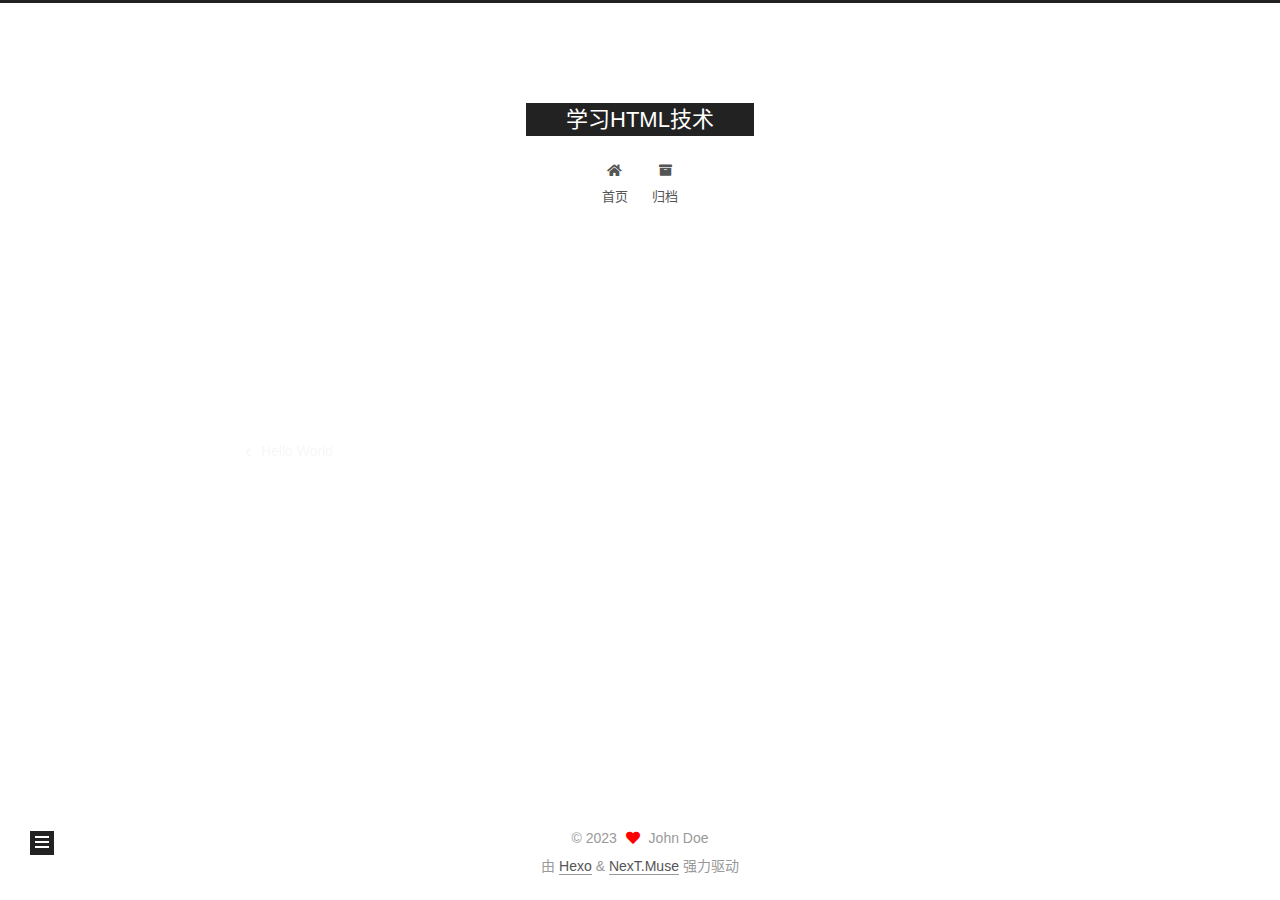
<file: 2023/10/11/我的第一篇文章/index.html>
<!DOCTYPE html>
<html lang="zh-CN">
<head>
  <meta charset="UTF-8">
<meta name="viewport" content="width=device-width, initial-scale=1, maximum-scale=2">
<meta name="theme-color" content="#222">
<meta name="generator" content="Hexo 6.3.0">
  <link rel="apple-touch-icon" sizes="180x180" href="/images/apple-touch-icon-next.png">
  <link rel="icon" type="image/png" sizes="32x32" href="/images/favicon-32x32-next.png">
  <link rel="icon" type="image/png" sizes="16x16" href="/images/favicon-16x16-next.png">
  <link rel="mask-icon" href="/images/logo.svg" color="#222">

<link rel="stylesheet" href="/css/main.css">


<link rel="stylesheet" href="/lib/font-awesome/css/all.min.css">

<script id="hexo-configurations">
    var NexT = window.NexT || {};
    var CONFIG = {"hostname":"example.com","root":"/","scheme":"Muse","version":"7.8.0","exturl":false,"sidebar":{"position":"left","display":"post","padding":18,"offset":12,"onmobile":false},"copycode":{"enable":false,"show_result":false,"style":null},"back2top":{"enable":true,"sidebar":false,"scrollpercent":false},"bookmark":{"enable":false,"color":"#222","save":"auto"},"fancybox":false,"mediumzoom":false,"lazyload":false,"pangu":false,"comments":{"style":"tabs","active":null,"storage":true,"lazyload":false,"nav":null},"algolia":{"hits":{"per_page":10},"labels":{"input_placeholder":"Search for Posts","hits_empty":"We didn't find any results for the search: ${query}","hits_stats":"${hits} results found in ${time} ms"}},"localsearch":{"enable":false,"trigger":"auto","top_n_per_article":1,"unescape":false,"preload":false},"motion":{"enable":true,"async":false,"transition":{"post_block":"fadeIn","post_header":"slideDownIn","post_body":"slideDownIn","coll_header":"slideLeftIn","sidebar":"slideUpIn"}}};
  </script>

  <meta name="description" content="otaku">
<meta property="og:type" content="article">
<meta property="og:title" content="我的第一篇文章">
<meta property="og:url" content="http://example.com/2023/10/11/%E6%88%91%E7%9A%84%E7%AC%AC%E4%B8%80%E7%AF%87%E6%96%87%E7%AB%A0/index.html">
<meta property="og:site_name" content="学习HTML技术">
<meta property="og:description" content="otaku">
<meta property="og:locale" content="zh_CN">
<meta property="article:published_time" content="2023-10-10T16:49:36.000Z">
<meta property="article:modified_time" content="2023-10-10T16:49:36.705Z">
<meta property="article:author" content="John Doe">
<meta name="twitter:card" content="summary">

<link rel="canonical" href="http://example.com/2023/10/11/%E6%88%91%E7%9A%84%E7%AC%AC%E4%B8%80%E7%AF%87%E6%96%87%E7%AB%A0/">


<script id="page-configurations">
  // https://hexo.io/docs/variables.html
  CONFIG.page = {
    sidebar: "",
    isHome : false,
    isPost : true,
    lang   : 'zh-CN'
  };
</script>

  <title>我的第一篇文章 | 学习HTML技术</title>
  






  <noscript>
  <style>
  .use-motion .brand,
  .use-motion .menu-item,
  .sidebar-inner,
  .use-motion .post-block,
  .use-motion .pagination,
  .use-motion .comments,
  .use-motion .post-header,
  .use-motion .post-body,
  .use-motion .collection-header { opacity: initial; }

  .use-motion .site-title,
  .use-motion .site-subtitle {
    opacity: initial;
    top: initial;
  }

  .use-motion .logo-line-before i { left: initial; }
  .use-motion .logo-line-after i { right: initial; }
  </style>
</noscript>

</head>

<body itemscope itemtype="http://schema.org/WebPage">
  <div class="container use-motion">
    <div class="headband"></div>

    <header class="header" itemscope itemtype="http://schema.org/WPHeader">
      <div class="header-inner"><div class="site-brand-container">
  <div class="site-nav-toggle">
    <div class="toggle" aria-label="切换导航栏">
      <span class="toggle-line toggle-line-first"></span>
      <span class="toggle-line toggle-line-middle"></span>
      <span class="toggle-line toggle-line-last"></span>
    </div>
  </div>

  <div class="site-meta">

    <a href="/" class="brand" rel="start">
      <span class="logo-line-before"><i></i></span>
      <h1 class="site-title">学习HTML技术</h1>
      <span class="logo-line-after"><i></i></span>
    </a>
  </div>

  <div class="site-nav-right">
    <div class="toggle popup-trigger">
    </div>
  </div>
</div>




<nav class="site-nav">
  <ul id="menu" class="main-menu menu">
        <li class="menu-item menu-item-home">

    <a href="/" rel="section"><i class="fa fa-home fa-fw"></i>首页</a>

  </li>
        <li class="menu-item menu-item-archives">

    <a href="/archives/" rel="section"><i class="fa fa-archive fa-fw"></i>归档</a>

  </li>
  </ul>
</nav>




</div>
    </header>

    
  <div class="back-to-top">
    <i class="fa fa-arrow-up"></i>
    <span>0%</span>
  </div>


    <main class="main">
      <div class="main-inner">
        <div class="content-wrap">
          

          <div class="content post posts-expand">
            

    
  
  
  <article itemscope itemtype="http://schema.org/Article" class="post-block" lang="zh-CN">
    <link itemprop="mainEntityOfPage" href="http://example.com/2023/10/11/%E6%88%91%E7%9A%84%E7%AC%AC%E4%B8%80%E7%AF%87%E6%96%87%E7%AB%A0/">

    <span hidden itemprop="author" itemscope itemtype="http://schema.org/Person">
      <meta itemprop="image" content="/images/avatar.gif">
      <meta itemprop="name" content="John Doe">
      <meta itemprop="description" content="otaku">
    </span>

    <span hidden itemprop="publisher" itemscope itemtype="http://schema.org/Organization">
      <meta itemprop="name" content="学习HTML技术">
    </span>
      <header class="post-header">
        <h1 class="post-title" itemprop="name headline">
          我的第一篇文章
        </h1>

        <div class="post-meta">
            <span class="post-meta-item">
              <span class="post-meta-item-icon">
                <i class="far fa-calendar"></i>
              </span>
              <span class="post-meta-item-text">发表于</span>

              <time title="创建时间：2023-10-11 00:49:36" itemprop="dateCreated datePublished" datetime="2023-10-11T00:49:36+08:00">2023-10-11</time>
            </span>

          

        </div>
      </header>

    
    
    
    <div class="post-body" itemprop="articleBody">

      
        
    </div>

    
    
    

      <footer class="post-footer">

        


        
    <div class="post-nav">
      <div class="post-nav-item">
    <a href="/2023/10/10/hello-world/" rel="prev" title="Hello World">
      <i class="fa fa-chevron-left"></i> Hello World
    </a></div>
      <div class="post-nav-item"></div>
    </div>
      </footer>
    
  </article>
  
  
  



          </div>
          

<script>
  window.addEventListener('tabs:register', () => {
    let { activeClass } = CONFIG.comments;
    if (CONFIG.comments.storage) {
      activeClass = localStorage.getItem('comments_active') || activeClass;
    }
    if (activeClass) {
      let activeTab = document.querySelector(`a[href="#comment-${activeClass}"]`);
      if (activeTab) {
        activeTab.click();
      }
    }
  });
  if (CONFIG.comments.storage) {
    window.addEventListener('tabs:click', event => {
      if (!event.target.matches('.tabs-comment .tab-content .tab-pane')) return;
      let commentClass = event.target.classList[1];
      localStorage.setItem('comments_active', commentClass);
    });
  }
</script>

        </div>
          
  
  <div class="toggle sidebar-toggle">
    <span class="toggle-line toggle-line-first"></span>
    <span class="toggle-line toggle-line-middle"></span>
    <span class="toggle-line toggle-line-last"></span>
  </div>

  <aside class="sidebar">
    <div class="sidebar-inner">

      <ul class="sidebar-nav motion-element">
        <li class="sidebar-nav-toc">
          文章目录
        </li>
        <li class="sidebar-nav-overview">
          站点概览
        </li>
      </ul>

      <!--noindex-->
      <div class="post-toc-wrap sidebar-panel">
      </div>
      <!--/noindex-->

      <div class="site-overview-wrap sidebar-panel">
        <div class="site-author motion-element" itemprop="author" itemscope itemtype="http://schema.org/Person">
  <p class="site-author-name" itemprop="name">John Doe</p>
  <div class="site-description" itemprop="description">otaku</div>
</div>
<div class="site-state-wrap motion-element">
  <nav class="site-state">
      <div class="site-state-item site-state-posts">
          <a href="/archives/">
        
          <span class="site-state-item-count">2</span>
          <span class="site-state-item-name">日志</span>
        </a>
      </div>
  </nav>
</div>



      </div>

    </div>
  </aside>
  <div id="sidebar-dimmer"></div>


      </div>
    </main>

    <footer class="footer">
      <div class="footer-inner">
        

        

<div class="copyright">
  
  &copy; 
  <span itemprop="copyrightYear">2023</span>
  <span class="with-love">
    <i class="fa fa-heart"></i>
  </span>
  <span class="author" itemprop="copyrightHolder">John Doe</span>
</div>
  <div class="powered-by">由 <a href="https://hexo.io/" class="theme-link" rel="noopener" target="_blank">Hexo</a> & <a href="https://muse.theme-next.org/" class="theme-link" rel="noopener" target="_blank">NexT.Muse</a> 强力驱动
  </div>

        








      </div>
    </footer>
  </div>

  
  <script src="/lib/anime.min.js"></script>
  <script src="/lib/velocity/velocity.min.js"></script>
  <script src="/lib/velocity/velocity.ui.min.js"></script>

<script src="/js/utils.js"></script>

<script src="/js/motion.js"></script>


<script src="/js/schemes/muse.js"></script>


<script src="/js/next-boot.js"></script>




  















  

  

</body>
</html>
</file>
<file: css/main.css>
:root {
  --body-bg-color: #fff;
  --content-bg-color: #fff;
  --card-bg-color: #f5f5f5;
  --text-color: #555;
  --blockquote-color: #666;
  --link-color: #555;
  --link-hover-color: #222;
  --brand-color: #fff;
  --brand-hover-color: #fff;
  --table-row-odd-bg-color: #f9f9f9;
  --table-row-hover-bg-color: #f5f5f5;
  --menu-item-bg-color: #f5f5f5;
  --btn-default-bg: #222;
  --btn-default-color: #fff;
  --btn-default-border-color: #222;
  --btn-default-hover-bg: #fff;
  --btn-default-hover-color: #222;
  --btn-default-hover-border-color: #222;
}
html {
  line-height: 1.15; /* 1 */
  -webkit-text-size-adjust: 100%; /* 2 */
}
body {
  margin: 0;
}
main {
  display: block;
}
h1 {
  font-size: 2em;
  margin: 0.67em 0;
}
hr {
  box-sizing: content-box; /* 1 */
  height: 0; /* 1 */
  overflow: visible; /* 2 */
}
pre {
  font-family: monospace, monospace; /* 1 */
  font-size: 1em; /* 2 */
}
a {
  background: transparent;
}
abbr[title] {
  border-bottom: none; /* 1 */
  text-decoration: underline; /* 2 */
  text-decoration: underline dotted; /* 2 */
}
b,
strong {
  font-weight: bolder;
}
code,
kbd,
samp {
  font-family: monospace, monospace; /* 1 */
  font-size: 1em; /* 2 */
}
small {
  font-size: 80%;
}
sub,
sup {
  font-size: 75%;
  line-height: 0;
  position: relative;
  vertical-align: baseline;
}
sub {
  bottom: -0.25em;
}
sup {
  top: -0.5em;
}
img {
  border-style: none;
}
button,
input,
optgroup,
select,
textarea {
  font-family: inherit; /* 1 */
  font-size: 100%; /* 1 */
  line-height: 1.15; /* 1 */
  margin: 0; /* 2 */
}
button,
input {
/* 1 */
  overflow: visible;
}
button,
select {
/* 1 */
  text-transform: none;
}
button,
[type='button'],
[type='reset'],
[type='submit'] {
  -webkit-appearance: button;
}
button::-moz-focus-inner,
[type='button']::-moz-focus-inner,
[type='reset']::-moz-focus-inner,
[type='submit']::-moz-focus-inner {
  border-style: none;
  padding: 0;
}
button:-moz-focusring,
[type='button']:-moz-focusring,
[type='reset']:-moz-focusring,
[type='submit']:-moz-focusring {
  outline: 1px dotted ButtonText;
}
fieldset {
  padding: 0.35em 0.75em 0.625em;
}
legend {
  box-sizing: border-box; /* 1 */
  color: inherit; /* 2 */
  display: table; /* 1 */
  max-width: 100%; /* 1 */
  padding: 0; /* 3 */
  white-space: normal; /* 1 */
}
progress {
  vertical-align: baseline;
}
textarea {
  overflow: auto;
}
[type='checkbox'],
[type='radio'] {
  box-sizing: border-box; /* 1 */
  padding: 0; /* 2 */
}
[type='number']::-webkit-inner-spin-button,
[type='number']::-webkit-outer-spin-button {
  height: auto;
}
[type='search'] {
  outline-offset: -2px; /* 2 */
  -webkit-appearance: textfield; /* 1 */
}
[type='search']::-webkit-search-decoration {
  -webkit-appearance: none;
}
::-webkit-file-upload-button {
  font: inherit; /* 2 */
  -webkit-appearance: button; /* 1 */
}
details {
  display: block;
}
summary {
  display: list-item;
}
template {
  display: none;
}
[hidden] {
  display: none;
}
::selection {
  background: #262a30;
  color: #eee;
}
html,
body {
  height: 100%;
}
body {
  background: var(--body-bg-color);
  color: var(--text-color);
  font-family: 'Lato', "PingFang SC", "Microsoft YaHei", sans-serif;
  font-size: 1em;
  line-height: 2;
}
@media (max-width: 991px) {
  body {
    padding-left: 0 !important;
    padding-right: 0 !important;
  }
}
h1,
h2,
h3,
h4,
h5,
h6 {
  font-family: 'Lato', "PingFang SC", "Microsoft YaHei", sans-serif;
  font-weight: bold;
  line-height: 1.5;
  margin: 20px 0 15px;
}
h1 {
  font-size: 1.5em;
}
h2 {
  font-size: 1.375em;
}
h3 {
  font-size: 1.25em;
}
h4 {
  font-size: 1.125em;
}
h5 {
  font-size: 1em;
}
h6 {
  font-size: 0.875em;
}
p {
  margin: 0 0 20px 0;
}
a,
span.exturl {
  border-bottom: 1px solid #999;
  color: var(--link-color);
  outline: 0;
  text-decoration: none;
  overflow-wrap: break-word;
  word-wrap: break-word;
  cursor: pointer;
}
a:hover,
span.exturl:hover {
  border-bottom-color: var(--link-hover-color);
  color: var(--link-hover-color);
}
iframe,
img,
video {
  display: block;
  margin-left: auto;
  margin-right: auto;
  max-width: 100%;
}
hr {
  background-image: repeating-linear-gradient(-45deg, #ddd, #ddd 4px, transparent 4px, transparent 8px);
  border: 0;
  height: 3px;
  margin: 40px 0;
}
blockquote {
  border-left: 4px solid #ddd;
  color: var(--blockquote-color);
  margin: 0;
  padding: 0 15px;
}
blockquote cite::before {
  content: '-';
  padding: 0 5px;
}
dt {
  font-weight: bold;
}
dd {
  margin: 0;
  padding: 0;
}
kbd {
  background-color: #f5f5f5;
  background-image: linear-gradient(#eee, #fff, #eee);
  border: 1px solid #ccc;
  border-radius: 0.2em;
  box-shadow: 0.1em 0.1em 0.2em rgba(0,0,0,0.1);
  color: #555;
  font-family: inherit;
  padding: 0.1em 0.3em;
  white-space: nowrap;
}
.table-container {
  overflow: auto;
}
table {
  border-collapse: collapse;
  border-spacing: 0;
  font-size: 0.875em;
  margin: 0 0 20px 0;
  width: 100%;
}
tbody tr:nth-of-type(odd) {
  background: var(--table-row-odd-bg-color);
}
tbody tr:hover {
  background: var(--table-row-hover-bg-color);
}
caption,
th,
td {
  font-weight: normal;
  padding: 8px;
  vertical-align: middle;
}
th,
td {
  border: 1px solid #ddd;
  border-bottom: 3px solid #ddd;
}
th {
  font-weight: 700;
  padding-bottom: 10px;
}
td {
  border-bottom-width: 1px;
}
.btn {
  background: var(--btn-default-bg);
  border: 2px solid var(--btn-default-border-color);
  border-radius: 0;
  color: var(--btn-default-color);
  display: inline-block;
  font-size: 0.875em;
  line-height: 2;
  padding: 0 20px;
  text-decoration: none;
  transition-property: background-color;
  transition-delay: 0s;
  transition-duration: 0.2s;
  transition-timing-function: ease-in-out;
}
.btn:hover {
  background: var(--btn-default-hover-bg);
  border-color: var(--btn-default-hover-border-color);
  color: var(--btn-default-hover-color);
}
.btn + .btn {
  margin: 0 0 8px 8px;
}
.btn .fa-fw {
  text-align: left;
  width: 1.285714285714286em;
}
.toggle {
  line-height: 0;
}
.toggle .toggle-line {
  background: #fff;
  display: inline-block;
  height: 2px;
  left: 0;
  position: relative;
  top: 0;
  transition: all 0.4s;
  vertical-align: top;
  width: 100%;
}
.toggle .toggle-line:not(:first-child) {
  margin-top: 3px;
}
.toggle.toggle-arrow .toggle-line-first {
  left: 50%;
  top: 2px;
  transform: rotate(45deg);
  width: 50%;
}
.toggle.toggle-arrow .toggle-line-middle {
  left: 2px;
  width: 90%;
}
.toggle.toggle-arrow .toggle-line-last {
  left: 50%;
  top: -2px;
  transform: rotate(-45deg);
  width: 50%;
}
.toggle.toggle-close .toggle-line-first {
  transform: rotate(-45deg);
  top: 5px;
}
.toggle.toggle-close .toggle-line-middle {
  opacity: 0;
}
.toggle.toggle-close .toggle-line-last {
  transform: rotate(45deg);
  top: -5px;
}
.highlight,
pre {
  background: #f7f7f7;
  color: #4d4d4c;
  line-height: 1.6;
  margin: 0 auto 20px;
}
pre,
code {
  font-family: consolas, Menlo, monospace, "PingFang SC", "Microsoft YaHei";
}
code {
  background: #eee;
  border-radius: 3px;
  color: #555;
  padding: 2px 4px;
  overflow-wrap: break-word;
  word-wrap: break-word;
}
.highlight *::selection {
  background: #d6d6d6;
}
.highlight pre {
  border: 0;
  margin: 0;
  padding: 10px 0;
}
.highlight table {
  border: 0;
  margin: 0;
  width: auto;
}
.highlight td {
  border: 0;
  padding: 0;
}
.highlight figcaption {
  background: #eff2f3;
  color: #4d4d4c;
  display: flex;
  font-size: 0.875em;
  justify-content: space-between;
  line-height: 1.2;
  padding: 0.5em;
}
.highlight figcaption a {
  color: #4d4d4c;
}
.highlight figcaption a:hover {
  border-bottom-color: #4d4d4c;
}
.highlight .gutter {
  -moz-user-select: none;
  -ms-user-select: none;
  -webkit-user-select: none;
  user-select: none;
}
.highlight .gutter pre {
  background: #eff2f3;
  color: #869194;
  padding-left: 10px;
  padding-right: 10px;
  text-align: right;
}
.highlight .code pre {
  background: #f7f7f7;
  padding-left: 10px;
  width: 100%;
}
.gist table {
  width: auto;
}
.gist table td {
  border: 0;
}
pre {
  overflow: auto;
  padding: 10px;
}
pre code {
  background: none;
  color: #4d4d4c;
  font-size: 0.875em;
  padding: 0;
  text-shadow: none;
}
pre .deletion {
  background: #fdd;
}
pre .addition {
  background: #dfd;
}
pre .meta {
  color: #eab700;
  -moz-user-select: none;
  -ms-user-select: none;
  -webkit-user-select: none;
  user-select: none;
}
pre .comment {
  color: #8e908c;
}
pre .variable,
pre .attribute,
pre .tag,
pre .name,
pre .regexp,
pre .ruby .constant,
pre .xml .tag .title,
pre .xml .pi,
pre .xml .doctype,
pre .html .doctype,
pre .css .id,
pre .css .class,
pre .css .pseudo {
  color: #c82829;
}
pre .number,
pre .preprocessor,
pre .built_in,
pre .builtin-name,
pre .literal,
pre .params,
pre .constant,
pre .command {
  color: #f5871f;
}
pre .ruby .class .title,
pre .css .rules .attribute,
pre .string,
pre .symbol,
pre .value,
pre .inheritance,
pre .header,
pre .ruby .symbol,
pre .xml .cdata,
pre .special,
pre .formula {
  color: #718c00;
}
pre .title,
pre .css .hexcolor {
  color: #3e999f;
}
pre .function,
pre .python .decorator,
pre .python .title,
pre .ruby .function .title,
pre .ruby .title .keyword,
pre .perl .sub,
pre .javascript .title,
pre .coffeescript .title {
  color: #4271ae;
}
pre .keyword,
pre .javascript .function {
  color: #8959a8;
}
.blockquote-center {
  border-left: none;
  margin: 40px 0;
  padding: 0;
  position: relative;
  text-align: center;
}
.blockquote-center .fa {
  display: block;
  opacity: 0.6;
  position: absolute;
  width: 100%;
}
.blockquote-center .fa-quote-left {
  border-top: 1px solid #ccc;
  text-align: left;
  top: -20px;
}
.blockquote-center .fa-quote-right {
  border-bottom: 1px solid #ccc;
  text-align: right;
  bottom: -20px;
}
.blockquote-center p,
.blockquote-center div {
  text-align: center;
}
.post-body .group-picture img {
  margin: 0 auto;
  padding: 0 3px;
}
.group-picture-row {
  margin-bottom: 6px;
  overflow: hidden;
}
.group-picture-column {
  float: left;
  margin-bottom: 10px;
}
.post-body .label {
  color: #555;
  display: inline;
  padding: 0 2px;
}
.post-body .label.default {
  background: #f0f0f0;
}
.post-body .label.primary {
  background: #efe6f7;
}
.post-body .label.info {
  background: #e5f2f8;
}
.post-body .label.success {
  background: #e7f4e9;
}
.post-body .label.warning {
  background: #fcf6e1;
}
.post-body .label.danger {
  background: #fae8eb;
}
.post-body .tabs {
  margin-bottom: 20px;
}
.post-body .tabs,
.tabs-comment {
  display: block;
  padding-top: 10px;
  position: relative;
}
.post-body .tabs ul.nav-tabs,
.tabs-comment ul.nav-tabs {
  display: flex;
  flex-wrap: wrap;
  margin: 0;
  margin-bottom: -1px;
  padding: 0;
}
@media (max-width: 413px) {
  .post-body .tabs ul.nav-tabs,
  .tabs-comment ul.nav-tabs {
    display: block;
    margin-bottom: 5px;
  }
}
.post-body .tabs ul.nav-tabs li.tab,
.tabs-comment ul.nav-tabs li.tab {
  border-bottom: 1px solid #ddd;
  border-left: 1px solid transparent;
  border-right: 1px solid transparent;
  border-top: 3px solid transparent;
  flex-grow: 1;
  list-style-type: none;
  border-radius: 0 0 0 0;
}
@media (max-width: 413px) {
  .post-body .tabs ul.nav-tabs li.tab,
  .tabs-comment ul.nav-tabs li.tab {
    border-bottom: 1px solid transparent;
    border-left: 3px solid transparent;
    border-right: 1px solid transparent;
    border-top: 1px solid transparent;
  }
}
@media (max-width: 413px) {
  .post-body .tabs ul.nav-tabs li.tab,
  .tabs-comment ul.nav-tabs li.tab {
    border-radius: 0;
  }
}
.post-body .tabs ul.nav-tabs li.tab a,
.tabs-comment ul.nav-tabs li.tab a {
  border-bottom: initial;
  display: block;
  line-height: 1.8;
  outline: 0;
  padding: 0.25em 0.75em;
  text-align: center;
  transition-delay: 0s;
  transition-duration: 0.2s;
  transition-timing-function: ease-out;
}
.post-body .tabs ul.nav-tabs li.tab a i,
.tabs-comment ul.nav-tabs li.tab a i {
  width: 1.285714285714286em;
}
.post-body .tabs ul.nav-tabs li.tab.active,
.tabs-comment ul.nav-tabs li.tab.active {
  border-bottom: 1px solid transparent;
  border-left: 1px solid #ddd;
  border-right: 1px solid #ddd;
  border-top: 3px solid #fc6423;
}
@media (max-width: 413px) {
  .post-body .tabs ul.nav-tabs li.tab.active,
  .tabs-comment ul.nav-tabs li.tab.active {
    border-bottom: 1px solid #ddd;
    border-left: 3px solid #fc6423;
    border-right: 1px solid #ddd;
    border-top: 1px solid #ddd;
  }
}
.post-body .tabs ul.nav-tabs li.tab.active a,
.tabs-comment ul.nav-tabs li.tab.active a {
  color: var(--link-color);
  cursor: default;
}
.post-body .tabs .tab-content .tab-pane,
.tabs-comment .tab-content .tab-pane {
  border: 1px solid #ddd;
  border-top: 0;
  padding: 20px 20px 0 20px;
  border-radius: 0;
}
.post-body .tabs .tab-content .tab-pane:not(.active),
.tabs-comment .tab-content .tab-pane:not(.active) {
  display: none;
}
.post-body .tabs .tab-content .tab-pane.active,
.tabs-comment .tab-content .tab-pane.active {
  display: block;
}
.post-body .tabs .tab-content .tab-pane.active:nth-of-type(1),
.tabs-comment .tab-content .tab-pane.active:nth-of-type(1) {
  border-radius: 0 0 0 0;
}
@media (max-width: 413px) {
  .post-body .tabs .tab-content .tab-pane.active:nth-of-type(1),
  .tabs-comment .tab-content .tab-pane.active:nth-of-type(1) {
    border-radius: 0;
  }
}
.post-body .note {
  border-radius: 3px;
  margin-bottom: 20px;
  padding: 1em;
  position: relative;
  border: 1px solid #eee;
  border-left-width: 5px;
}
.post-body .note h2,
.post-body .note h3,
.post-body .note h4,
.post-body .note h5,
.post-body .note h6 {
  margin-top: 0;
  border-bottom: initial;
  margin-bottom: 0;
  padding-top: 0;
}
.post-body .note p:first-child,
.post-body .note ul:first-child,
.post-body .note ol:first-child,
.post-body .note table:first-child,
.post-body .note pre:first-child,
.post-body .note blockquote:first-child,
.post-body .note img:first-child {
  margin-top: 0;
}
.post-body .note p:last-child,
.post-body .note ul:last-child,
.post-body .note ol:last-child,
.post-body .note table:last-child,
.post-body .note pre:last-child,
.post-body .note blockquote:last-child,
.post-body .note img:last-child {
  margin-bottom: 0;
}
.post-body .note.default {
  border-left-color: #777;
}
.post-body .note.default h2,
.post-body .note.default h3,
.post-body .note.default h4,
.post-body .note.default h5,
.post-body .note.default h6 {
  color: #777;
}
.post-body .note.primary {
  border-left-color: #6f42c1;
}
.post-body .note.primary h2,
.post-body .note.primary h3,
.post-body .note.primary h4,
.post-body .note.primary h5,
.post-body .note.primary h6 {
  color: #6f42c1;
}
.post-body .note.info {
  border-left-color: #428bca;
}
.post-body .note.info h2,
.post-body .note.info h3,
.post-body .note.info h4,
.post-body .note.info h5,
.post-body .note.info h6 {
  color: #428bca;
}
.post-body .note.success {
  border-left-color: #5cb85c;
}
.post-body .note.success h2,
.post-body .note.success h3,
.post-body .note.success h4,
.post-body .note.success h5,
.post-body .note.success h6 {
  color: #5cb85c;
}
.post-body .note.warning {
  border-left-color: #f0ad4e;
}
.post-body .note.warning h2,
.post-body .note.warning h3,
.post-body .note.warning h4,
.post-body .note.warning h5,
.post-body .note.warning h6 {
  color: #f0ad4e;
}
.post-body .note.danger {
  border-left-color: #d9534f;
}
.post-body .note.danger h2,
.post-body .note.danger h3,
.post-body .note.danger h4,
.post-body .note.danger h5,
.post-body .note.danger h6 {
  color: #d9534f;
}
.pagination .prev,
.pagination .next,
.pagination .page-number,
.pagination .space {
  display: inline-block;
  margin: 0 10px;
  padding: 0 11px;
  position: relative;
  top: -1px;
}
@media (max-width: 767px) {
  .pagination .prev,
  .pagination .next,
  .pagination .page-number,
  .pagination .space {
    margin: 0 5px;
  }
}
.pagination {
  border-top: 1px solid #eee;
  margin: 120px 0 0;
  text-align: center;
}
.pagination .prev,
.pagination .next,
.pagination .page-number {
  border-bottom: 0;
  border-top: 1px solid #eee;
  transition-property: border-color;
  transition-delay: 0s;
  transition-duration: 0.2s;
  transition-timing-function: ease-in-out;
}
.pagination .prev:hover,
.pagination .next:hover,
.pagination .page-number:hover {
  border-top-color: #222;
}
.pagination .space {
  margin: 0;
  padding: 0;
}
.pagination .prev {
  margin-left: 0;
}
.pagination .next {
  margin-right: 0;
}
.pagination .page-number.current {
  background: #ccc;
  border-top-color: #ccc;
  color: #fff;
}
@media (max-width: 767px) {
  .pagination {
    border-top: none;
  }
  .pagination .prev,
  .pagination .next,
  .pagination .page-number {
    border-bottom: 1px solid #eee;
    border-top: 0;
    margin-bottom: 10px;
    padding: 0 10px;
  }
  .pagination .prev:hover,
  .pagination .next:hover,
  .pagination .page-number:hover {
    border-bottom-color: #222;
  }
}
.comments {
  margin-top: 60px;
  overflow: hidden;
}
.comment-button-group {
  display: flex;
  flex-wrap: wrap-reverse;
  justify-content: center;
  margin: 1em 0;
}
.comment-button-group .comment-button {
  margin: 0.1em 0.2em;
}
.comment-button-group .comment-button.active {
  background: var(--btn-default-hover-bg);
  border-color: var(--btn-default-hover-border-color);
  color: var(--btn-default-hover-color);
}
.comment-position {
  display: none;
}
.comment-position.active {
  display: block;
}
.tabs-comment {
  background: var(--content-bg-color);
  margin-top: 4em;
  padding-top: 0;
}
.tabs-comment .comments {
  border: 0;
  box-shadow: none;
  margin-top: 0;
  padding-top: 0;
}
.container {
  min-height: 100%;
  position: relative;
}
.main-inner {
  margin: 0 auto;
  width: 700px;
}
@media (min-width: 1200px) {
  .main-inner {
    width: 800px;
  }
}
@media (min-width: 1600px) {
  .main-inner {
    width: 900px;
  }
}
@media (max-width: 767px) {
  .content-wrap {
    padding: 0 20px;
  }
}
.header {
  background: transparent;
}
.header-inner {
  margin: 0 auto;
  width: 700px;
}
@media (min-width: 1200px) {
  .header-inner {
    width: 800px;
  }
}
@media (min-width: 1600px) {
  .header-inner {
    width: 900px;
  }
}
.site-brand-container {
  display: flex;
  flex-shrink: 0;
  padding: 0 10px;
}
.headband {
  background: #222;
  height: 3px;
}
.site-meta {
  flex-grow: 1;
  text-align: center;
}
@media (max-width: 767px) {
  .site-meta {
    text-align: center;
  }
}
.brand {
  border-bottom: none;
  color: var(--brand-color);
  display: inline-block;
  line-height: 1.375em;
  padding: 0 40px;
  position: relative;
}
.brand:hover {
  color: var(--brand-hover-color);
}
.site-title {
  font-family: 'Lato', "PingFang SC", "Microsoft YaHei", sans-serif;
  font-size: 1.375em;
  font-weight: normal;
  margin: 0;
}
.site-subtitle {
  color: #999;
  font-size: 0.8125em;
  margin: 10px 0;
}
.use-motion .brand {
  opacity: 0;
}
.use-motion .site-title,
.use-motion .site-subtitle,
.use-motion .custom-logo-image {
  opacity: 0;
  position: relative;
  top: -10px;
}
.site-nav-toggle,
.site-nav-right {
  display: none;
}
@media (max-width: 767px) {
  .site-nav-toggle,
  .site-nav-right {
    display: flex;
    flex-direction: column;
    justify-content: center;
  }
}
.site-nav-toggle .toggle,
.site-nav-right .toggle {
  color: var(--text-color);
  padding: 10px;
  width: 22px;
}
.site-nav-toggle .toggle .toggle-line,
.site-nav-right .toggle .toggle-line {
  background: var(--text-color);
  border-radius: 1px;
}
.site-nav {
  display: block;
}
@media (max-width: 767px) {
  .site-nav {
    clear: both;
    display: none;
  }
}
.site-nav.site-nav-on {
  display: block;
}
.menu {
  margin-top: 20px;
  padding-left: 0;
  text-align: center;
}
.menu-item {
  display: inline-block;
  list-style: none;
  margin: 0 10px;
}
@media (max-width: 767px) {
  .menu-item {
    display: block;
    margin-top: 10px;
  }
  .menu-item.menu-item-search {
    display: none;
  }
}
.menu-item a,
.menu-item span.exturl {
  border-bottom: 0;
  display: block;
  font-size: 0.8125em;
  transition-property: border-color;
  transition-delay: 0s;
  transition-duration: 0.2s;
  transition-timing-function: ease-in-out;
}
@media (hover: none) {
  .menu-item a:hover,
  .menu-item span.exturl:hover {
    border-bottom-color: transparent !important;
  }
}
.menu-item .fa,
.menu-item .fab,
.menu-item .far,
.menu-item .fas {
  margin-right: 8px;
}
.menu-item .badge {
  display: inline-block;
  font-weight: bold;
  line-height: 1;
  margin-left: 0.35em;
  margin-top: 0.35em;
  text-align: center;
  white-space: nowrap;
}
@media (max-width: 767px) {
  .menu-item .badge {
    float: right;
    margin-left: 0;
  }
}
.menu-item-active a,
.menu .menu-item a:hover,
.menu .menu-item span.exturl:hover {
  background: var(--menu-item-bg-color);
}
.use-motion .menu-item {
  opacity: 0;
}
.sidebar {
  background: #222;
  bottom: 0;
  box-shadow: inset 0 2px 6px #000;
  position: fixed;
  top: 0;
}
@media (max-width: 991px) {
  .sidebar {
    display: none;
  }
}
.sidebar-inner {
  color: #999;
  padding: 18px 10px;
  text-align: center;
}
.cc-license {
  margin-top: 10px;
  text-align: center;
}
.cc-license .cc-opacity {
  border-bottom: none;
  opacity: 0.7;
}
.cc-license .cc-opacity:hover {
  opacity: 0.9;
}
.cc-license img {
  display: inline-block;
}
.site-author-image {
  border: 2px solid #333;
  display: block;
  margin: 0 auto;
  max-width: 96px;
  padding: 2px;
}
.site-author-name {
  color: #f5f5f5;
  font-weight: normal;
  margin: 5px 0 0;
  text-align: center;
}
.site-description {
  color: #999;
  font-size: 1em;
  margin-top: 5px;
  text-align: center;
}
.links-of-author {
  margin-top: 15px;
}
.links-of-author a,
.links-of-author span.exturl {
  border-bottom-color: #555;
  display: inline-block;
  font-size: 0.8125em;
  margin-bottom: 10px;
  margin-right: 10px;
  vertical-align: middle;
}
.links-of-author a::before,
.links-of-author span.exturl::before {
  background: #8cffe8;
  border-radius: 50%;
  content: ' ';
  display: inline-block;
  height: 4px;
  margin-right: 3px;
  vertical-align: middle;
  width: 4px;
}
.sidebar-button {
  margin-top: 15px;
}
.sidebar-button a {
  border: 1px solid #fc6423;
  border-radius: 4px;
  color: #fc6423;
  display: inline-block;
  padding: 0 15px;
}
.sidebar-button a .fa,
.sidebar-button a .fab,
.sidebar-button a .far,
.sidebar-button a .fas {
  margin-right: 5px;
}
.sidebar-button a:hover {
  background: #fc6423;
  border: 1px solid #fc6423;
  color: #fff;
}
.sidebar-button a:hover .fa,
.sidebar-button a:hover .fab,
.sidebar-button a:hover .far,
.sidebar-button a:hover .fas {
  color: #fff;
}
.links-of-blogroll {
  font-size: 0.8125em;
  margin-top: 10px;
}
.links-of-blogroll-title {
  font-size: 0.875em;
  font-weight: 600;
  margin-top: 0;
}
.links-of-blogroll-list {
  list-style: none;
  margin: 0;
  padding: 0;
}
#sidebar-dimmer {
  display: none;
}
@media (max-width: 767px) {
  #sidebar-dimmer {
    background: #000;
    display: block;
    height: 100%;
    left: 100%;
    opacity: 0;
    position: fixed;
    top: 0;
    width: 100%;
    z-index: 1100;
  }
  .sidebar-active + #sidebar-dimmer {
    opacity: 0.7;
    transform: translateX(-100%);
    transition: opacity 0.5s;
  }
}
.sidebar-nav {
  margin: 0;
  padding-bottom: 20px;
  padding-left: 0;
}
.sidebar-nav li {
  border-bottom: 1px solid transparent;
  color: #666;
  cursor: pointer;
  display: inline-block;
  font-size: 0.875em;
}
.sidebar-nav li.sidebar-nav-overview {
  margin-left: 10px;
}
.sidebar-nav li:hover {
  color: #f5f5f5;
}
.sidebar-nav .sidebar-nav-active {
  border-bottom-color: #87daff;
  color: #87daff;
}
.sidebar-nav .sidebar-nav-active:hover {
  color: #87daff;
}
.sidebar-panel {
  display: none;
  overflow-x: hidden;
  overflow-y: auto;
}
.sidebar-panel-active {
  display: block;
}
.sidebar-toggle {
  background: #222;
  bottom: 45px;
  cursor: pointer;
  height: 14px;
  left: 30px;
  padding: 5px;
  position: fixed;
  width: 14px;
  z-index: 1300;
}
@media (max-width: 991px) {
  .sidebar-toggle {
    left: 20px;
    opacity: 0.8;
    display: none;
  }
}
.sidebar-toggle:hover .toggle-line {
  background: #87daff;
}
.post-toc {
  font-size: 0.875em;
}
.post-toc ol {
  list-style: none;
  margin: 0;
  padding: 0 2px 5px 10px;
  text-align: left;
}
.post-toc ol > ol {
  padding-left: 0;
}
.post-toc ol a {
  transition-property: all;
  transition-delay: 0s;
  transition-duration: 0.2s;
  transition-timing-function: ease-in-out;
}
.post-toc .nav-item {
  line-height: 1.8;
  overflow: hidden;
  text-overflow: ellipsis;
  white-space: nowrap;
}
.post-toc .nav .nav-child {
  display: none;
}
.post-toc .nav .active > .nav-child {
  display: block;
}
.post-toc .nav .active-current > .nav-child {
  display: block;
}
.post-toc .nav .active-current > .nav-child > .nav-item {
  display: block;
}
.post-toc .nav .active > a {
  border-bottom-color: #87daff;
  color: #87daff;
}
.post-toc .nav .active-current > a {
  color: #87daff;
}
.post-toc .nav .active-current > a:hover {
  color: #87daff;
}
.site-state {
  display: flex;
  justify-content: center;
  line-height: 1.4;
  margin-top: 10px;
  overflow: hidden;
  text-align: center;
  white-space: nowrap;
}
.site-state-item {
  padding: 0 15px;
}
.site-state-item:not(:first-child) {
  border-left: 1px solid #333;
}
.site-state-item a {
  border-bottom: none;
}
.site-state-item-count {
  display: block;
  font-size: 1.25em;
  font-weight: 600;
  text-align: center;
}
.site-state-item-name {
  color: inherit;
  font-size: 0.875em;
}
.footer {
  color: #999;
  font-size: 0.875em;
  padding: 20px 0;
}
.footer.footer-fixed {
  bottom: 0;
  left: 0;
  position: absolute;
  right: 0;
}
.footer-inner {
  box-sizing: border-box;
  margin: 0 auto;
  text-align: center;
  width: 700px;
}
@media (min-width: 1200px) {
  .footer-inner {
    width: 800px;
  }
}
@media (min-width: 1600px) {
  .footer-inner {
    width: 900px;
  }
}
.languages {
  display: inline-block;
  font-size: 1.125em;
  position: relative;
}
.languages .lang-select-label span {
  margin: 0 0.5em;
}
.languages .lang-select {
  height: 100%;
  left: 0;
  opacity: 0;
  position: absolute;
  top: 0;
  width: 100%;
}
.with-love {
  color: #ff0000;
  display: inline-block;
  margin: 0 5px;
}
.powered-by,
.theme-info {
  display: inline-block;
}
@-moz-keyframes iconAnimate {
  0%, 100% {
    transform: scale(1);
  }
  10%, 30% {
    transform: scale(0.9);
  }
  20%, 40%, 60%, 80% {
    transform: scale(1.1);
  }
  50%, 70% {
    transform: scale(1.1);
  }
}
@-webkit-keyframes iconAnimate {
  0%, 100% {
    transform: scale(1);
  }
  10%, 30% {
    transform: scale(0.9);
  }
  20%, 40%, 60%, 80% {
    transform: scale(1.1);
  }
  50%, 70% {
    transform: scale(1.1);
  }
}
@-o-keyframes iconAnimate {
  0%, 100% {
    transform: scale(1);
  }
  10%, 30% {
    transform: scale(0.9);
  }
  20%, 40%, 60%, 80% {
    transform: scale(1.1);
  }
  50%, 70% {
    transform: scale(1.1);
  }
}
@keyframes iconAnimate {
  0%, 100% {
    transform: scale(1);
  }
  10%, 30% {
    transform: scale(0.9);
  }
  20%, 40%, 60%, 80% {
    transform: scale(1.1);
  }
  50%, 70% {
    transform: scale(1.1);
  }
}
.back-to-top {
  font-size: 12px;
  text-align: center;
  transition-delay: 0s;
  transition-duration: 0.2s;
  transition-timing-function: ease-in-out;
}
.back-to-top {
  background: #222;
  bottom: -100px;
  box-sizing: border-box;
  color: #fff;
  cursor: pointer;
  left: 30px;
  opacity: 1;
  padding: 0 6px;
  position: fixed;
  transition-property: bottom;
  z-index: 1300;
  width: 24px;
}
.back-to-top span {
  display: none;
}
.back-to-top:hover {
  color: #87daff;
}
.back-to-top.back-to-top-on {
  bottom: 19px;
}
@media (max-width: 991px) {
  .back-to-top {
    left: 20px;
    opacity: 0.8;
  }
}
.post-body {
  font-family: 'Lato', "PingFang SC", "Microsoft YaHei", sans-serif;
  overflow-wrap: break-word;
  word-wrap: break-word;
}
@media (min-width: 1200px) {
  .post-body {
    font-size: 1.125em;
  }
}
.post-body .exturl .fa {
  font-size: 0.875em;
  margin-left: 4px;
}
.post-body .image-caption,
.post-body .figure .caption {
  color: #999;
  font-size: 0.875em;
  font-weight: bold;
  line-height: 1;
  margin: -20px auto 15px;
  text-align: center;
}
.post-sticky-flag {
  display: inline-block;
  transform: rotate(30deg);
}
.post-button {
  margin-top: 40px;
  text-align: center;
}
.use-motion .post-block,
.use-motion .pagination,
.use-motion .comments {
  opacity: 0;
}
.use-motion .post-header {
  opacity: 0;
}
.use-motion .post-body {
  opacity: 0;
}
.use-motion .collection-header {
  opacity: 0;
}
.posts-collapse {
  margin-left: 35px;
  position: relative;
}
@media (max-width: 767px) {
  .posts-collapse {
    margin-left: 0px;
    margin-right: 0px;
  }
}
.posts-collapse .collection-title {
  font-size: 1.125em;
  position: relative;
}
.posts-collapse .collection-title::before {
  background: #999;
  border: 1px solid #fff;
  border-radius: 50%;
  content: ' ';
  height: 10px;
  left: 0;
  margin-left: -6px;
  margin-top: -4px;
  position: absolute;
  top: 50%;
  width: 10px;
}
.posts-collapse .collection-year {
  font-size: 1.5em;
  font-weight: bold;
  margin: 60px 0;
  position: relative;
}
.posts-collapse .collection-year::before {
  background: #bbb;
  border-radius: 50%;
  content: ' ';
  height: 8px;
  left: 0;
  margin-left: -4px;
  margin-top: -4px;
  position: absolute;
  top: 50%;
  width: 8px;
}
.posts-collapse .collection-header {
  display: block;
  margin: 0 0 0 20px;
}
.posts-collapse .collection-header small {
  color: #bbb;
  margin-left: 5px;
}
.posts-collapse .post-header {
  border-bottom: 1px dashed #ccc;
  margin: 30px 0;
  padding-left: 15px;
  position: relative;
  transition-property: border;
  transition-delay: 0s;
  transition-duration: 0.2s;
  transition-timing-function: ease-in-out;
}
.posts-collapse .post-header::before {
  background: #bbb;
  border: 1px solid #fff;
  border-radius: 50%;
  content: ' ';
  height: 6px;
  left: 0;
  margin-left: -4px;
  position: absolute;
  top: 0.75em;
  transition-property: background;
  width: 6px;
  transition-delay: 0s;
  transition-duration: 0.2s;
  transition-timing-function: ease-in-out;
}
.posts-collapse .post-header:hover {
  border-bottom-color: #666;
}
.posts-collapse .post-header:hover::before {
  background: #222;
}
.posts-collapse .post-meta {
  display: inline;
  font-size: 0.75em;
  margin-right: 10px;
}
.posts-collapse .post-title {
  display: inline;
}
.posts-collapse .post-title a,
.posts-collapse .post-title span.exturl {
  border-bottom: none;
  color: var(--link-color);
}
.posts-collapse .post-title .fa-external-link-alt {
  font-size: 0.875em;
  margin-left: 5px;
}
.posts-collapse::before {
  background: #f5f5f5;
  content: ' ';
  height: 100%;
  left: 0;
  margin-left: -2px;
  position: absolute;
  top: 1.25em;
  width: 4px;
}
.post-eof {
  background: #ccc;
  height: 1px;
  margin: 80px auto 60px;
  text-align: center;
  width: 8%;
}
.post-block:last-of-type .post-eof {
  display: none;
}
.content {
  padding-top: 40px;
}
@media (min-width: 992px) {
  .post-body {
    text-align: justify;
  }
}
@media (max-width: 991px) {
  .post-body {
    text-align: justify;
  }
}
.post-body h1,
.post-body h2,
.post-body h3,
.post-body h4,
.post-body h5,
.post-body h6 {
  padding-top: 10px;
}
.post-body h1 .header-anchor,
.post-body h2 .header-anchor,
.post-body h3 .header-anchor,
.post-body h4 .header-anchor,
.post-body h5 .header-anchor,
.post-body h6 .header-anchor {
  border-bottom-style: none;
  color: #ccc;
  float: right;
  margin-left: 10px;
  visibility: hidden;
}
.post-body h1 .header-anchor:hover,
.post-body h2 .header-anchor:hover,
.post-body h3 .header-anchor:hover,
.post-body h4 .header-anchor:hover,
.post-body h5 .header-anchor:hover,
.post-body h6 .header-anchor:hover {
  color: inherit;
}
.post-body h1:hover .header-anchor,
.post-body h2:hover .header-anchor,
.post-body h3:hover .header-anchor,
.post-body h4:hover .header-anchor,
.post-body h5:hover .header-anchor,
.post-body h6:hover .header-anchor {
  visibility: visible;
}
.post-body iframe,
.post-body img,
.post-body video {
  margin-bottom: 20px;
}
.post-body .video-container {
  height: 0;
  margin-bottom: 20px;
  overflow: hidden;
  padding-top: 75%;
  position: relative;
  width: 100%;
}
.post-body .video-container iframe,
.post-body .video-container object,
.post-body .video-container embed {
  height: 100%;
  left: 0;
  margin: 0;
  position: absolute;
  top: 0;
  width: 100%;
}
.post-gallery {
  align-items: center;
  display: grid;
  grid-gap: 10px;
  grid-template-columns: 1fr 1fr 1fr;
  margin-bottom: 20px;
}
@media (max-width: 767px) {
  .post-gallery {
    grid-template-columns: 1fr 1fr;
  }
}
.post-gallery a {
  border: 0;
}
.post-gallery img {
  margin: 0;
}
.posts-expand .post-header {
  font-size: 1.125em;
}
.posts-expand .post-title {
  font-size: 1.5em;
  font-weight: normal;
  margin: initial;
  text-align: center;
  overflow-wrap: break-word;
  word-wrap: break-word;
}
.posts-expand .post-title-link {
  border-bottom: none;
  color: var(--link-color);
  display: inline-block;
  position: relative;
  vertical-align: top;
}
.posts-expand .post-title-link::before {
  background: var(--link-color);
  bottom: 0;
  content: '';
  height: 2px;
  left: 0;
  position: absolute;
  transform: scaleX(0);
  visibility: hidden;
  width: 100%;
  transition-delay: 0s;
  transition-duration: 0.2s;
  transition-timing-function: ease-in-out;
}
.posts-expand .post-title-link:hover::before {
  transform: scaleX(1);
  visibility: visible;
}
.posts-expand .post-title-link .fa-external-link-alt {
  font-size: 0.875em;
  margin-left: 5px;
}
.posts-expand .post-meta {
  color: #999;
  font-family: 'Lato', "PingFang SC", "Microsoft YaHei", sans-serif;
  font-size: 0.75em;
  margin: 3px 0 60px 0;
  text-align: center;
}
.posts-expand .post-meta .post-description {
  font-size: 0.875em;
  margin-top: 2px;
}
.posts-expand .post-meta time {
  border-bottom: 1px dashed #999;
  cursor: pointer;
}
.post-meta .post-meta-item + .post-meta-item::before {
  content: '|';
  margin: 0 0.5em;
}
.post-meta-divider {
  margin: 0 0.5em;
}
.post-meta-item-icon {
  margin-right: 3px;
}
@media (max-width: 991px) {
  .post-meta-item-icon {
    display: inline-block;
  }
}
@media (max-width: 991px) {
  .post-meta-item-text {
    display: none;
  }
}
.post-nav {
  border-top: 1px solid #eee;
  display: flex;
  justify-content: space-between;
  margin-top: 15px;
  padding: 10px 5px 0;
}
.post-nav-item {
  flex: 1;
}
.post-nav-item a {
  border-bottom: none;
  display: block;
  font-size: 0.875em;
  line-height: 1.6;
  position: relative;
}
.post-nav-item a:active {
  top: 2px;
}
.post-nav-item .fa {
  font-size: 0.75em;
}
.post-nav-item:first-child {
  margin-right: 15px;
}
.post-nav-item:first-child .fa {
  margin-right: 5px;
}
.post-nav-item:last-child {
  margin-left: 15px;
  text-align: right;
}
.post-nav-item:last-child .fa {
  margin-left: 5px;
}
.rtl.post-body p,
.rtl.post-body a,
.rtl.post-body h1,
.rtl.post-body h2,
.rtl.post-body h3,
.rtl.post-body h4,
.rtl.post-body h5,
.rtl.post-body h6,
.rtl.post-body li,
.rtl.post-body ul,
.rtl.post-body ol {
  direction: rtl;
  font-family: UKIJ Ekran;
}
.rtl.post-title {
  font-family: UKIJ Ekran;
}
.post-tags {
  margin-top: 40px;
  text-align: center;
}
.post-tags a {
  display: inline-block;
  font-size: 0.8125em;
}
.post-tags a:not(:last-child) {
  margin-right: 10px;
}
.post-widgets {
  border-top: 1px solid #eee;
  margin-top: 15px;
  text-align: center;
}
.wp_rating {
  height: 20px;
  line-height: 20px;
  margin-top: 10px;
  padding-top: 6px;
  text-align: center;
}
.social-like {
  display: flex;
  font-size: 0.875em;
  justify-content: center;
  text-align: center;
}
.reward-container {
  margin: 20px auto;
  padding: 10px 0;
  text-align: center;
  width: 90%;
}
.reward-container button {
  background: transparent;
  border: 1px solid #fc6423;
  border-radius: 0;
  color: #fc6423;
  cursor: pointer;
  line-height: 2;
  outline: 0;
  padding: 0 15px;
  vertical-align: text-top;
}
.reward-container button:hover {
  background: #fc6423;
  border: 1px solid transparent;
  color: #fa9366;
}
#qr {
  padding-top: 20px;
}
#qr a {
  border: 0;
}
#qr img {
  display: inline-block;
  margin: 0.8em 2em 0 2em;
  max-width: 100%;
  width: 180px;
}
#qr p {
  text-align: center;
}
.category-all-page .category-all-title {
  text-align: center;
}
.category-all-page .category-all {
  margin-top: 20px;
}
.category-all-page .category-list {
  list-style: none;
  margin: 0;
  padding: 0;
}
.category-all-page .category-list-item {
  margin: 5px 10px;
}
.category-all-page .category-list-count {
  color: #bbb;
}
.category-all-page .category-list-count::before {
  content: ' (';
  display: inline;
}
.category-all-page .category-list-count::after {
  content: ') ';
  display: inline;
}
.category-all-page .category-list-child {
  padding-left: 10px;
}
.event-list {
  padding: 0;
}
.event-list hr {
  background: #222;
  margin: 20px 0 45px 0;
}
.event-list hr::after {
  background: #222;
  color: #fff;
  content: 'NOW';
  display: inline-block;
  font-weight: bold;
  padding: 0 5px;
  text-align: right;
}
.event-list .event {
  background: #222;
  margin: 20px 0;
  min-height: 40px;
  padding: 15px 0 15px 10px;
}
.event-list .event .event-summary {
  color: #fff;
  margin: 0;
  padding-bottom: 3px;
}
.event-list .event .event-summary::before {
  animation: dot-flash 1s alternate infinite ease-in-out;
  color: #fff;
  content: '\f111';
  display: inline-block;
  font-size: 10px;
  margin-right: 25px;
  vertical-align: middle;
  font-family: 'Font Awesome 5 Free';
  font-weight: 900;
}
.event-list .event .event-relative-time {
  color: #bbb;
  display: inline-block;
  font-size: 12px;
  font-weight: normal;
  padding-left: 12px;
}
.event-list .event .event-details {
  color: #fff;
  display: block;
  line-height: 18px;
  margin-left: 56px;
  padding-bottom: 6px;
  padding-top: 3px;
  text-indent: -24px;
}
.event-list .event .event-details::before {
  color: #fff;
  display: inline-block;
  margin-right: 9px;
  text-align: center;
  text-indent: 0;
  width: 14px;
  font-family: 'Font Awesome 5 Free';
  font-weight: 900;
}
.event-list .event .event-details.event-location::before {
  content: '\f041';
}
.event-list .event .event-details.event-duration::before {
  content: '\f017';
}
.event-list .event-past {
  background: #f5f5f5;
}
.event-list .event-past .event-summary,
.event-list .event-past .event-details {
  color: #bbb;
  opacity: 0.9;
}
.event-list .event-past .event-summary::before,
.event-list .event-past .event-details::before {
  animation: none;
  color: #bbb;
}
@-moz-keyframes dot-flash {
  from {
    opacity: 1;
    transform: scale(1);
  }
  to {
    opacity: 0;
    transform: scale(0.8);
  }
}
@-webkit-keyframes dot-flash {
  from {
    opacity: 1;
    transform: scale(1);
  }
  to {
    opacity: 0;
    transform: scale(0.8);
  }
}
@-o-keyframes dot-flash {
  from {
    opacity: 1;
    transform: scale(1);
  }
  to {
    opacity: 0;
    transform: scale(0.8);
  }
}
@keyframes dot-flash {
  from {
    opacity: 1;
    transform: scale(1);
  }
  to {
    opacity: 0;
    transform: scale(0.8);
  }
}
ul.breadcrumb {
  font-size: 0.75em;
  list-style: none;
  margin: 1em 0;
  padding: 0 2em;
  text-align: center;
}
ul.breadcrumb li {
  display: inline;
}
ul.breadcrumb li + li::before {
  content: '/\00a0';
  font-weight: normal;
  padding: 0.5em;
}
ul.breadcrumb li + li:last-child {
  font-weight: bold;
}
.tag-cloud {
  text-align: center;
}
.tag-cloud a {
  display: inline-block;
  margin: 10px;
}
.tag-cloud a:hover {
  color: var(--link-hover-color) !important;
}
@media (max-width: 767px) {
  .header-inner,
  .main-inner,
  .footer-inner {
    width: auto;
  }
}
.header-inner {
  padding-top: 100px;
}
@media (max-width: 767px) {
  .header-inner {
    padding-top: 50px;
  }
}
.main-inner {
  padding-bottom: 60px;
}
.content {
  padding-top: 70px;
}
@media (max-width: 767px) {
  .content {
    padding-top: 35px;
  }
}
embed {
  display: block;
  margin: 0 auto 25px auto;
}
.custom-logo .site-meta-headline {
  text-align: center;
}
.custom-logo .site-title {
  color: #222;
  margin: 10px auto 0;
}
.custom-logo .site-title a {
  border: 0;
}
.custom-logo-image {
  background: #fff;
  margin: 0 auto;
  max-width: 150px;
  padding: 5px;
}
.brand {
  background: var(--btn-default-bg);
}
@media (max-width: 767px) {
  .site-nav {
    border-bottom: 1px solid #ddd;
    border-top: 1px solid #ddd;
    left: 0;
    margin: 0;
    padding: 0;
    width: 100%;
  }
}
@media (max-width: 767px) {
  .menu {
    text-align: left;
  }
}
.menu-item-active a,
.menu .menu-item a:hover,
.menu .menu-item span.exturl:hover {
  background: transparent;
  border-bottom: 1px solid var(--link-hover-color) !important;
}
@media (max-width: 767px) {
  .menu-item-active a,
  .menu .menu-item a:hover,
  .menu .menu-item span.exturl:hover {
    border-bottom: 1px dotted #ddd !important;
  }
}
@media (max-width: 767px) {
  .menu .menu-item {
    margin: 0 10px;
  }
}
.menu .menu-item a,
.menu .menu-item span.exturl {
  border-bottom: 1px solid transparent;
}
@media (max-width: 767px) {
  .menu .menu-item a,
  .menu .menu-item span.exturl {
    padding: 5px 10px;
  }
}
@media (min-width: 768px) {
  .menu .menu-item .fa,
  .menu .menu-item .fab,
  .menu .menu-item .far,
  .menu .menu-item .fas {
    display: block;
    line-height: 2;
    margin-right: 0;
    width: 100%;
  }
}
.menu .menu-item .badge {
  background: #eee;
  padding: 1px 4px;
}
.sub-menu {
  margin: 10px 0;
}
.sub-menu .menu-item {
  display: inline-block;
}
.sidebar {
  left: -320px;
}
.sidebar.sidebar-active {
  left: 0;
}
.sidebar {
  width: 320px;
  z-index: 1200;
  transition-delay: 0s;
  transition-duration: 0.2s;
  transition-timing-function: ease-out;
}
.sidebar a,
.sidebar span.exturl {
  border-bottom-color: #555;
  color: #999;
}
.sidebar a:hover,
.sidebar span.exturl:hover {
  border-bottom-color: #eee;
  color: #eee;
}
.links-of-blogroll-item {
  padding: 2px 10px;
}
.links-of-blogroll-item a,
.links-of-blogroll-item span.exturl {
  box-sizing: border-box;
  display: inline-block;
  max-width: 280px;
  overflow: hidden;
  text-overflow: ellipsis;
  white-space: nowrap;
}
</file>
